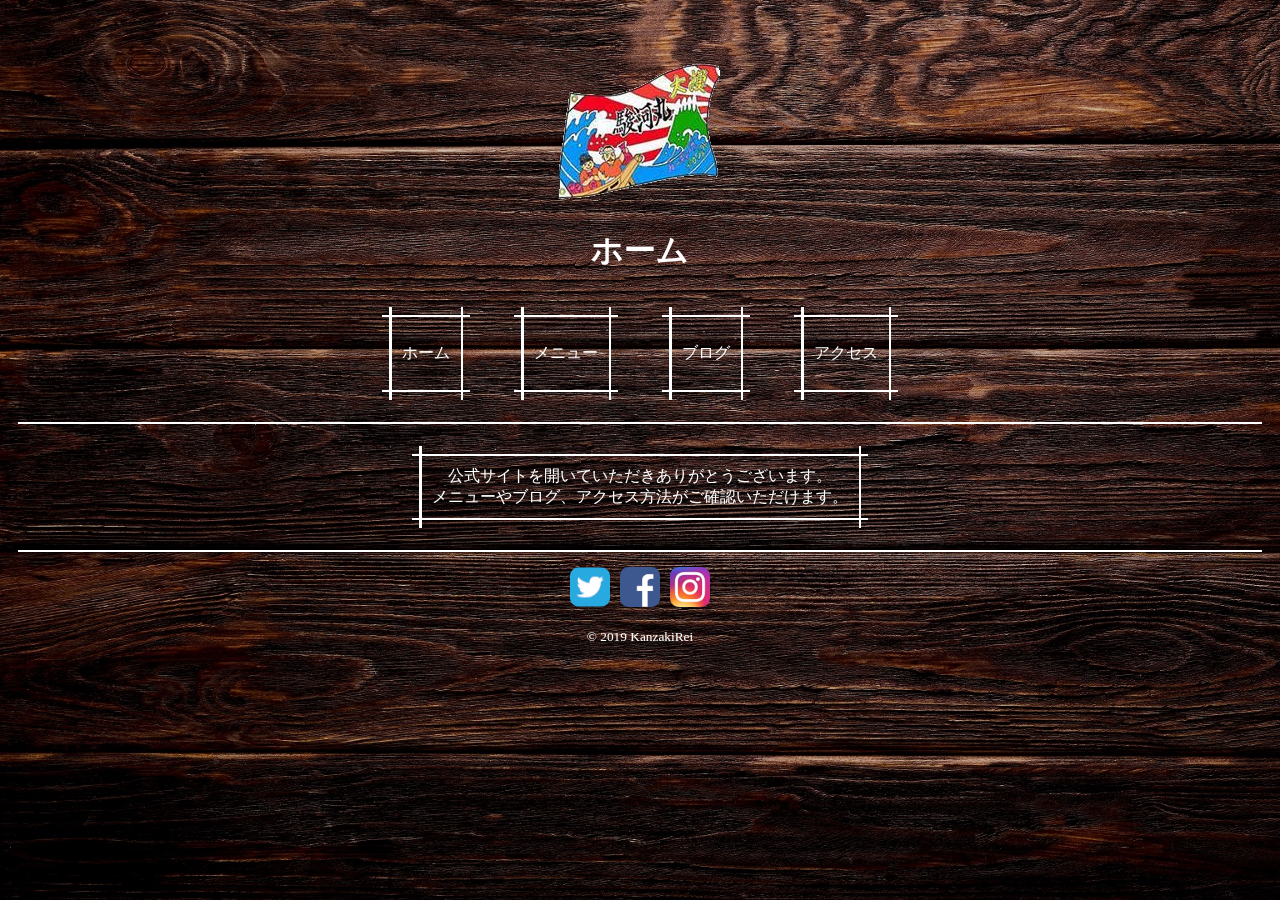
<file: index.html>
<!DOCTYPE html>

<html>

<head>
	<meta http-equiv="Content-Type" content="text/html; charset=UTF-8" />
	<meta name="viewport" content="width=device-width,initial-scale=1,minimum-scale=1,maximum-scale=1,user-scale=no" />
	<!-- title -->
	<title>駿河丸</title>
	<!-- icon -->
	<link rel="shortcut icon" href="./Images/Icon.ico" />
	<!-- styleSheet -->
	<link rel="stylesheet" type="text/css" href="./Css/Loading.css" />
	<link rel="stylesheet" type="text/css" href="./Css/CrossPanel.css" />
	<!-- javaScript -->
	<script type="text/javascript" src="./JavaScript/Responsive.js"></script>
	<script type="module" src="./JavaScript/UpdateManager.js"></script>
	<script type="text/javascript" src="./JavaScript/Loading.js"></script>
	<script type="text/javascript" src="./JavaScript/Animation.js"></script>
	<script type="text/javascript" src="./JavaScript/SNSNavigation.js"></script>
</head>

<body>
	<!-- loading -->
	<div id="loading">
		<p>Now Loading</p>
	</div>

	<div id="contents" style="display: none;">
		<!-- topImage -->
		<div class="header"></div>
		<!-- topName -->
		<h1>ホーム</h1>
		<!-- pageView -->
		<div>
			<a href="./index.html" class="crossPanel">
				<p>ホーム</p>
			</a>
			<a href="./menu.html" class="crossPanel">
				<p>メニュー</p>
			</a>
			<a href="./blog.html" class="crossPanel">
				<p>ブログ</p>
			</a>
			<a href="./access.html" class="crossPanel">
				<p>アクセス</p>
			</a>
		</div>
		<hr />
		<!-- contents -->
		<p class="crossPanel js-animation">
			公式サイトを開いていただきありがとうございます。<br />
			メニューやブログ、アクセス方法がご確認いただけます。
		</p>
		<hr />
		<!-- footer -->
		<div id="footer"></div>
		<!-- copyright -->
		<small>
			<p>&copy; 2019 KanzakiRei</p>
		</small>
	</div>
</body>

</html>
</file>
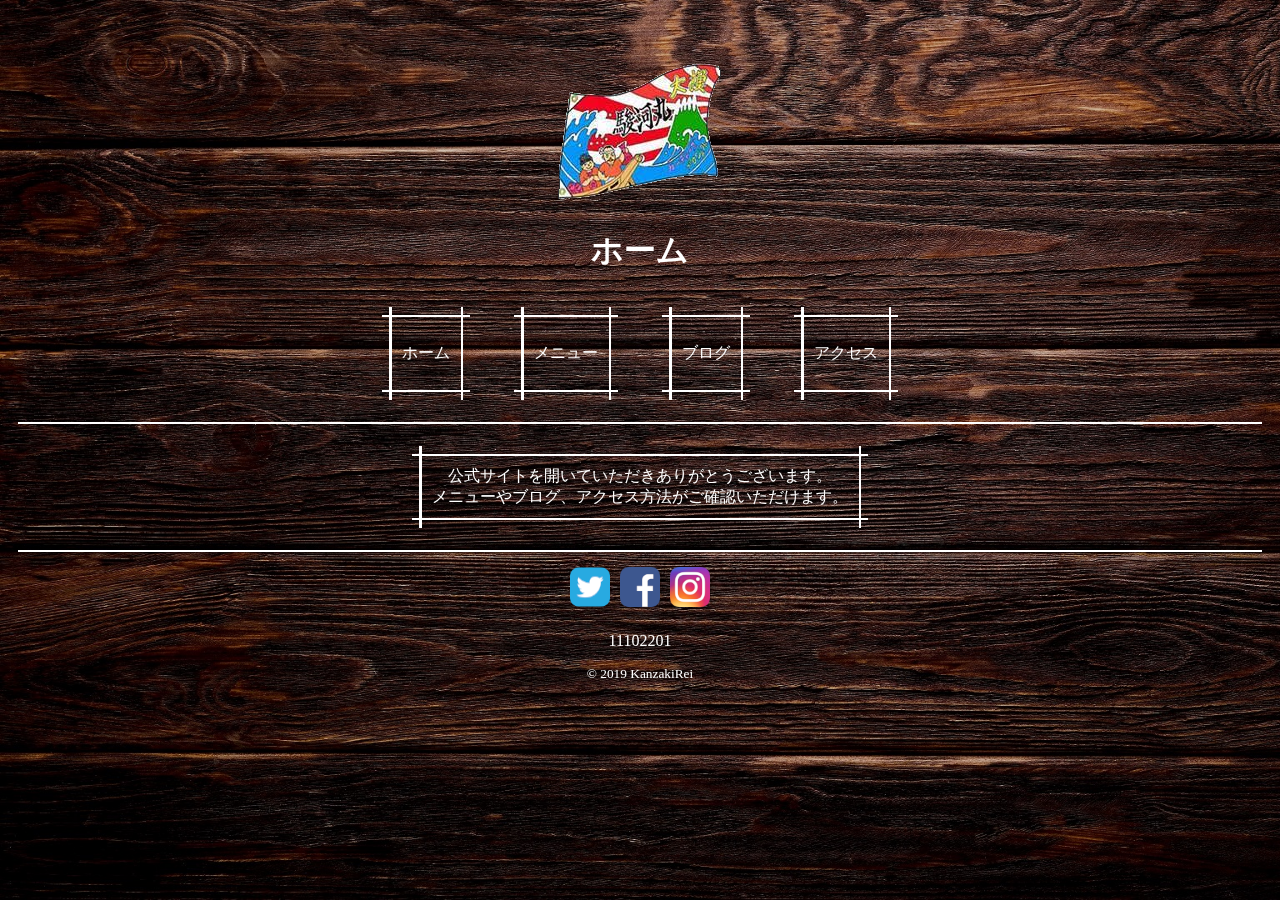
<file: Index.html>
<!DOCTYPE html>

<html>

<head>
	<meta http-equiv="Content-Type" content="text/html; charset=UTF-8" />
	<meta name="viewport" content="width=device-width,initial-scale=1,minimum-scale=1,maximum-scale=1,user-scale=no" />
	<!-- title -->
	<title>駿河丸</title>
	<!-- icon -->
	<link rel="shortcut icon" href="./Images/Icon.ico" />
	<!-- styleSheet -->
	<link rel="stylesheet" type="text/css" href="./Css/Loading.css" />
	<link rel="stylesheet" type="text/css" href="./Css/CrossPanel.css" />
	<!-- javaScript -->
	<script type="text/javascript" src="./JavaScript/Responsive.js"></script>
	<script type="module" src="./JavaScript/UpdateManager.js"></script>
	<script type="text/javascript" src="./JavaScript/Loading.js"></script>
	<script type="text/javascript" src="./JavaScript/Animation.js"></script>
	<script type="text/javascript" src="./JavaScript/SNSNavigation.js"></script>
</head>

<body>
	<!-- loading -->
	<div id="loading">
		<p>Now Loading</p>
	</div>

	<div id="contents" style="display: none;">
		<!-- topImage -->
		<div class="header"></div>
		<!-- topName -->
		<h1>ホーム</h1>
		<!-- pageView -->
		<div>
			<a href="./Index.html" class="crossPanel">
				<p>ホーム</p>
			</a>
			<a href="./Menu.html" class="crossPanel">
				<p>メニュー</p>
			</a>
			<a href="./Blog.html" class="crossPanel">
				<p>ブログ</p>
			</a>
			<a href="./Access.html" class="crossPanel">
				<p>アクセス</p>
			</a>
		</div>
		<hr />
		<!-- contents -->
		<p class="crossPanel js-animation">
			公式サイトを開いていただきありがとうございます。<br />
			メニューやブログ、アクセス方法がご確認いただけます。
		</p>
		<hr />
		<!-- footer -->
		<div id="footer"></div>
		<p>11102201</p>
		<!-- copyright -->
		<small>
			<p>&copy; 2019 KanzakiRei</p>
		</small>
	</div>
</body>

</html>
</file>
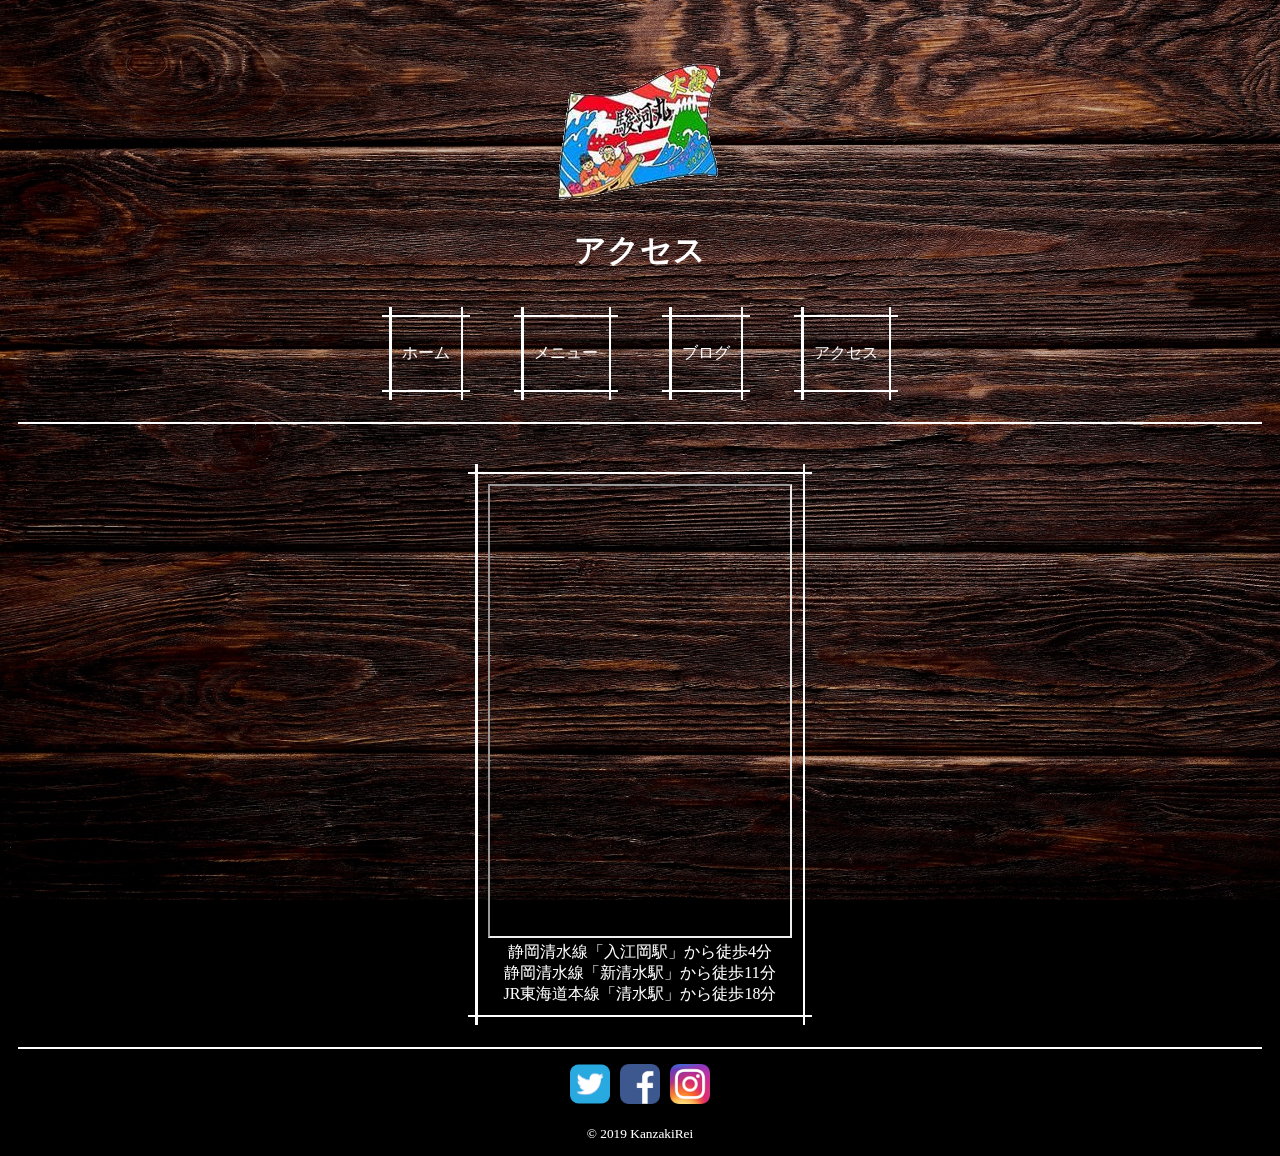
<file: Access.html>
<!DOCTYPE html>
<html>

<head>
	<meta http-equiv="Content-Type" content="text/html; charset=UTF-8" />
	<meta name="viewport" content="width=device-width,initial-scale=1,minimum-scale=1,maximum-scale=1,user-scale=no" />
	<meta http-equiv="Cache-Control" content="no-cache">
	<!-- title -->
	<title>駿河丸</title>
	<!-- icon -->
	<link rel="shortcut icon" href="./Images/Icon.ico" />
	<!-- styleSheet -->
	<link rel="stylesheet" type="text/css" href="./Css/Loading.css" />
	<link rel="stylesheet" type="text/css" href="./Css/CrossPanel.css" />
	<!-- javaScript -->
	<script type="text/javascript" src="./JavaScript/Responsive.js"></script>
	<script type="module" src="./JavaScript/UpdateManager.js"></script>
	<script type="text/javascript" src="./JavaScript/Loading.js"></script>
	<script type="text/javascript" src="./JavaScript/Animation.js"></script>
	<script type="text/javascript" src="./JavaScript/SNSNavigation.js"></script>
</head>

<body>
	<!-- loading -->
	<div id="loading">
		<p>Now Loading</p>
	</div>

	<div id="contents" style="display: none;">
		<!-- topImage -->
		<div class="header"></div>
		<!-- topName -->
		<h1>アクセス</h1>
		<!-- pageView -->
		<div>
			<a href="./Index.html" class="crossPanel">
				<p>ホーム</p>
			</a>
			<a href="./Menu.html" class="crossPanel">
				<p>メニュー</p>
			</a>
			<a href="./Blog.html" class="crossPanel">
				<p>ブログ</p>
			</a>
			<a href="./Access.html" class="crossPanel">
				<p>アクセス</p>
			</a>
		</div>
		<hr /><br />
		<!-- contents -->
		<p class="crossPanel js-animation">
			<iframe
				src="https://www.google.com/maps/embed?pb=!1m18!1m12!1m3!1d52296.68256301187!2d138.35048274615508!3d34.99311863741523!2m3!1f0!2f0!3f0!3m2!1i1024!2i768!4f13.1!3m3!1m2!1s0x601a33ff143f694b%3A0xd08bc8d75e731565!2z6ae_5rKz5Li4!5e0!3m2!1sja!2sjp!4v1572027648183!5m2!1sja!2sjp"
				max-width="100%" height="450"></iframe><br />
			静岡清水線「入江岡駅」から徒歩4分<br />
			静岡清水線「新清水駅」から徒歩11分<br />
			JR東海道本線「清水駅」から徒歩18分<br />
		</p>
		<hr />
		<!-- footer -->
		<div id="footer"></div>
		<!-- copyright -->
		<small>
			<p>&copy; 2019 KanzakiRei</p>
		</small>
	</div>
</body>

</html>
</file>
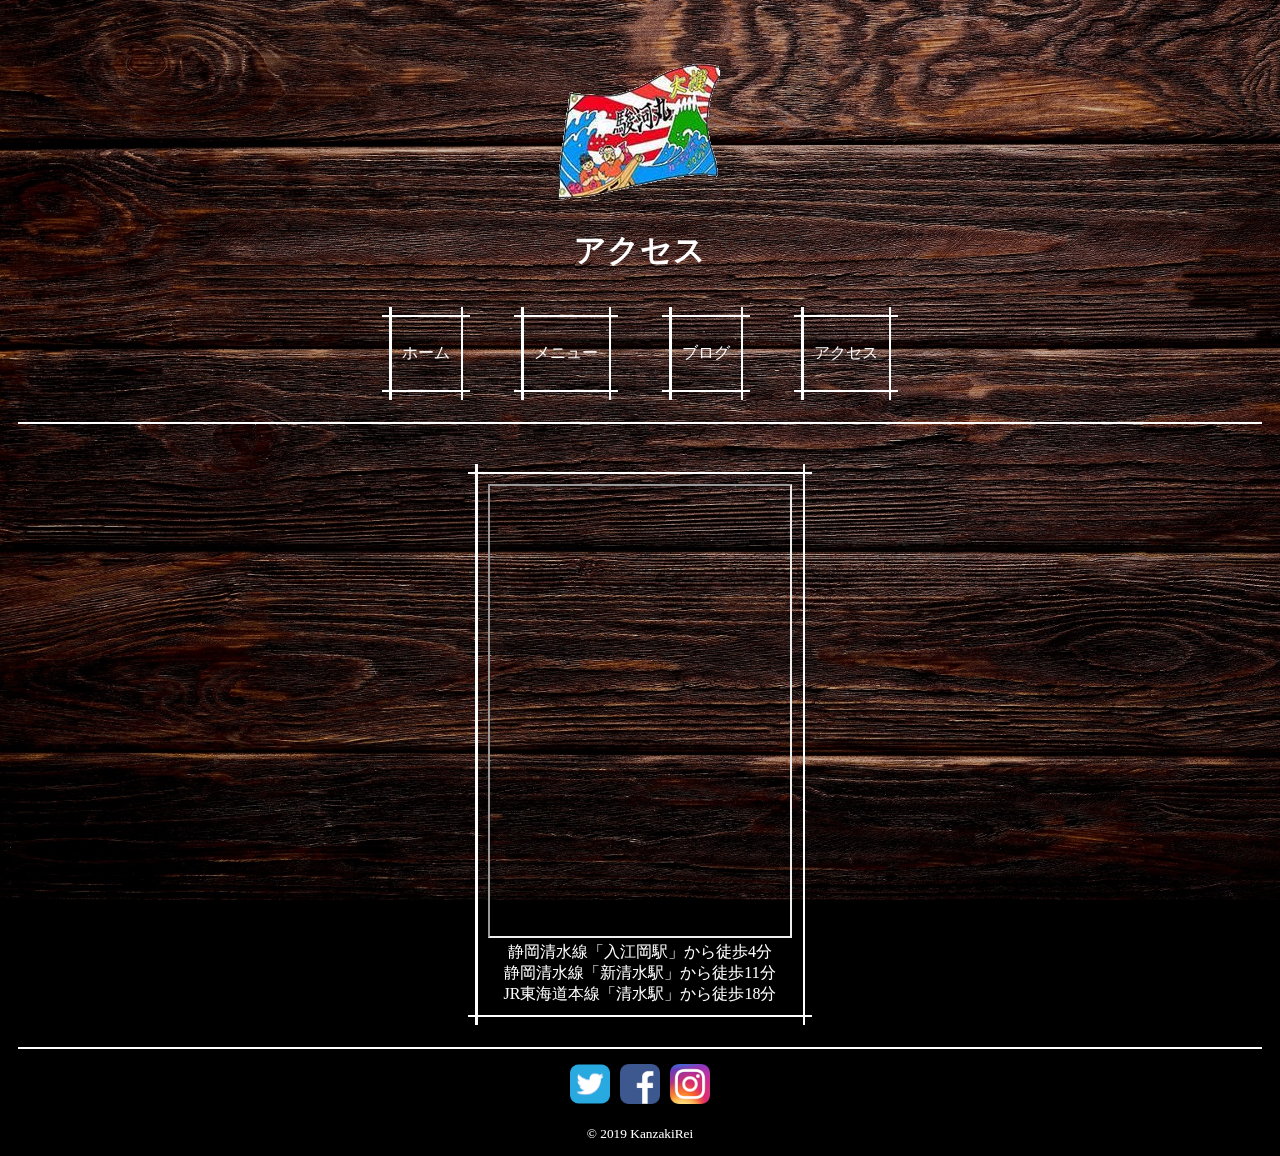
<file: access.html>
<!DOCTYPE html>
<html>

<head>
	<meta http-equiv="Content-Type" content="text/html; charset=UTF-8" />
	<meta name="viewport" content="width=device-width,initial-scale=1,minimum-scale=1,maximum-scale=1,user-scale=no" />
	<meta http-equiv="Cache-Control" content="no-cache">
	<!-- title -->
	<title>駿河丸</title>
	<!-- icon -->
	<link rel="shortcut icon" href="./Images/Icon.ico" />
	<!-- styleSheet -->
	<link rel="stylesheet" type="text/css" href="./Css/Loading.css" />
	<link rel="stylesheet" type="text/css" href="./Css/CrossPanel.css" />
	<!-- javaScript -->
	<script type="text/javascript" src="./JavaScript/Responsive.js"></script>
	<script type="module" src="./JavaScript/UpdateManager.js"></script>
	<script type="text/javascript" src="./JavaScript/Loading.js"></script>
	<script type="text/javascript" src="./JavaScript/Animation.js"></script>
	<script type="text/javascript" src="./JavaScript/SNSNavigation.js"></script>
</head>

<body>
	<!-- loading -->
	<div id="loading">
		<p>Now Loading</p>
	</div>

	<div id="contents" style="display: none;">
		<!-- topImage -->
		<div class="header"></div>
		<!-- topName -->
		<h1>アクセス</h1>
		<!-- pageView -->
		<div>
			<a href="./index.html" class="crossPanel">
				<p>ホーム</p>
			</a>
			<a href="./menu.html" class="crossPanel">
				<p>メニュー</p>
			</a>
			<a href="./blog.html" class="crossPanel">
				<p>ブログ</p>
			</a>
			<a href="./access.html" class="crossPanel">
				<p>アクセス</p>
			</a>
		</div>
		<hr /><br />
		<!-- contents -->
		<p class="crossPanel js-animation">
			<iframe
				src="https://www.google.com/maps/embed?pb=!1m18!1m12!1m3!1d52296.68256301187!2d138.35048274615508!3d34.99311863741523!2m3!1f0!2f0!3f0!3m2!1i1024!2i768!4f13.1!3m3!1m2!1s0x601a33ff143f694b%3A0xd08bc8d75e731565!2z6ae_5rKz5Li4!5e0!3m2!1sja!2sjp!4v1572027648183!5m2!1sja!2sjp"
				max-width="100%" height="450"></iframe><br />
			静岡清水線「入江岡駅」から徒歩4分<br />
			静岡清水線「新清水駅」から徒歩11分<br />
			JR東海道本線「清水駅」から徒歩18分<br />
		</p>
		<hr />
		<!-- footer -->
		<div id="footer"></div>
		<!-- copyright -->
		<small>
			<p>&copy; 2019 KanzakiRei</p>
		</small>
	</div>
</body>

</html>
</file>
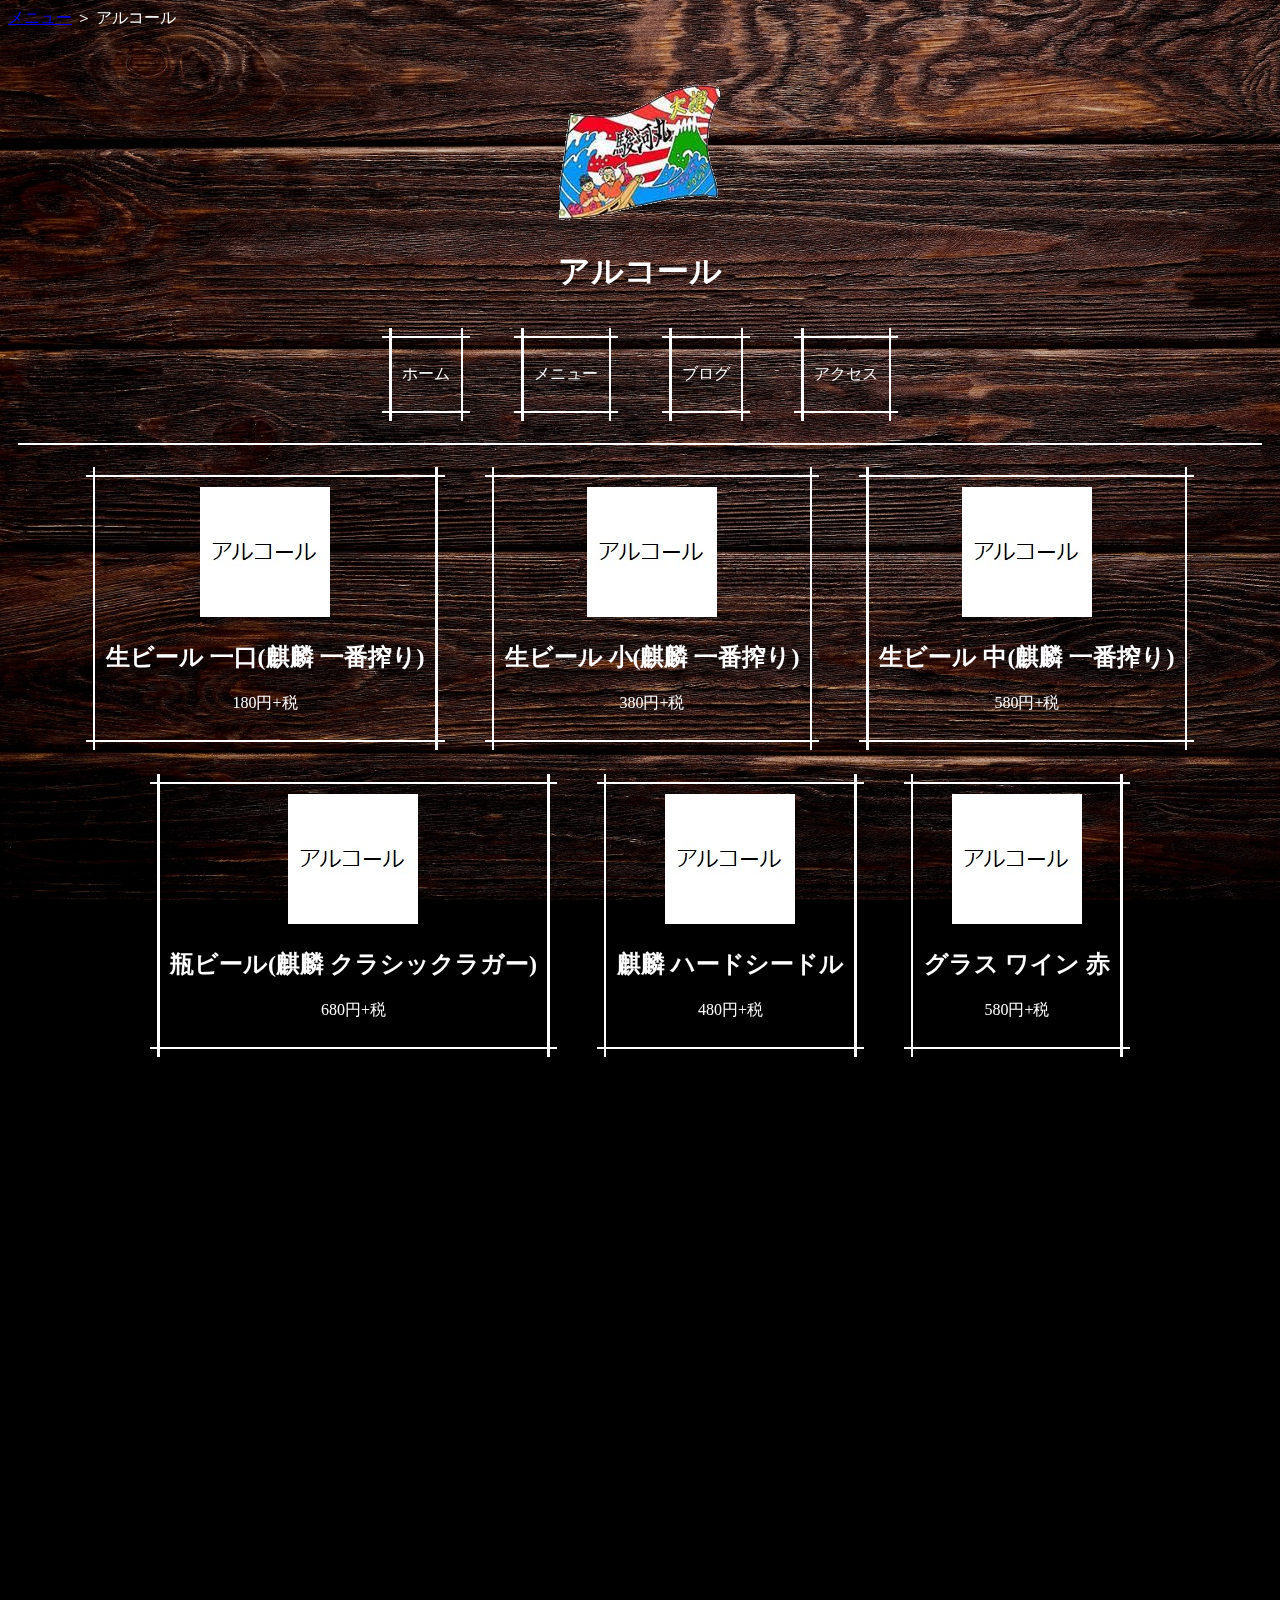
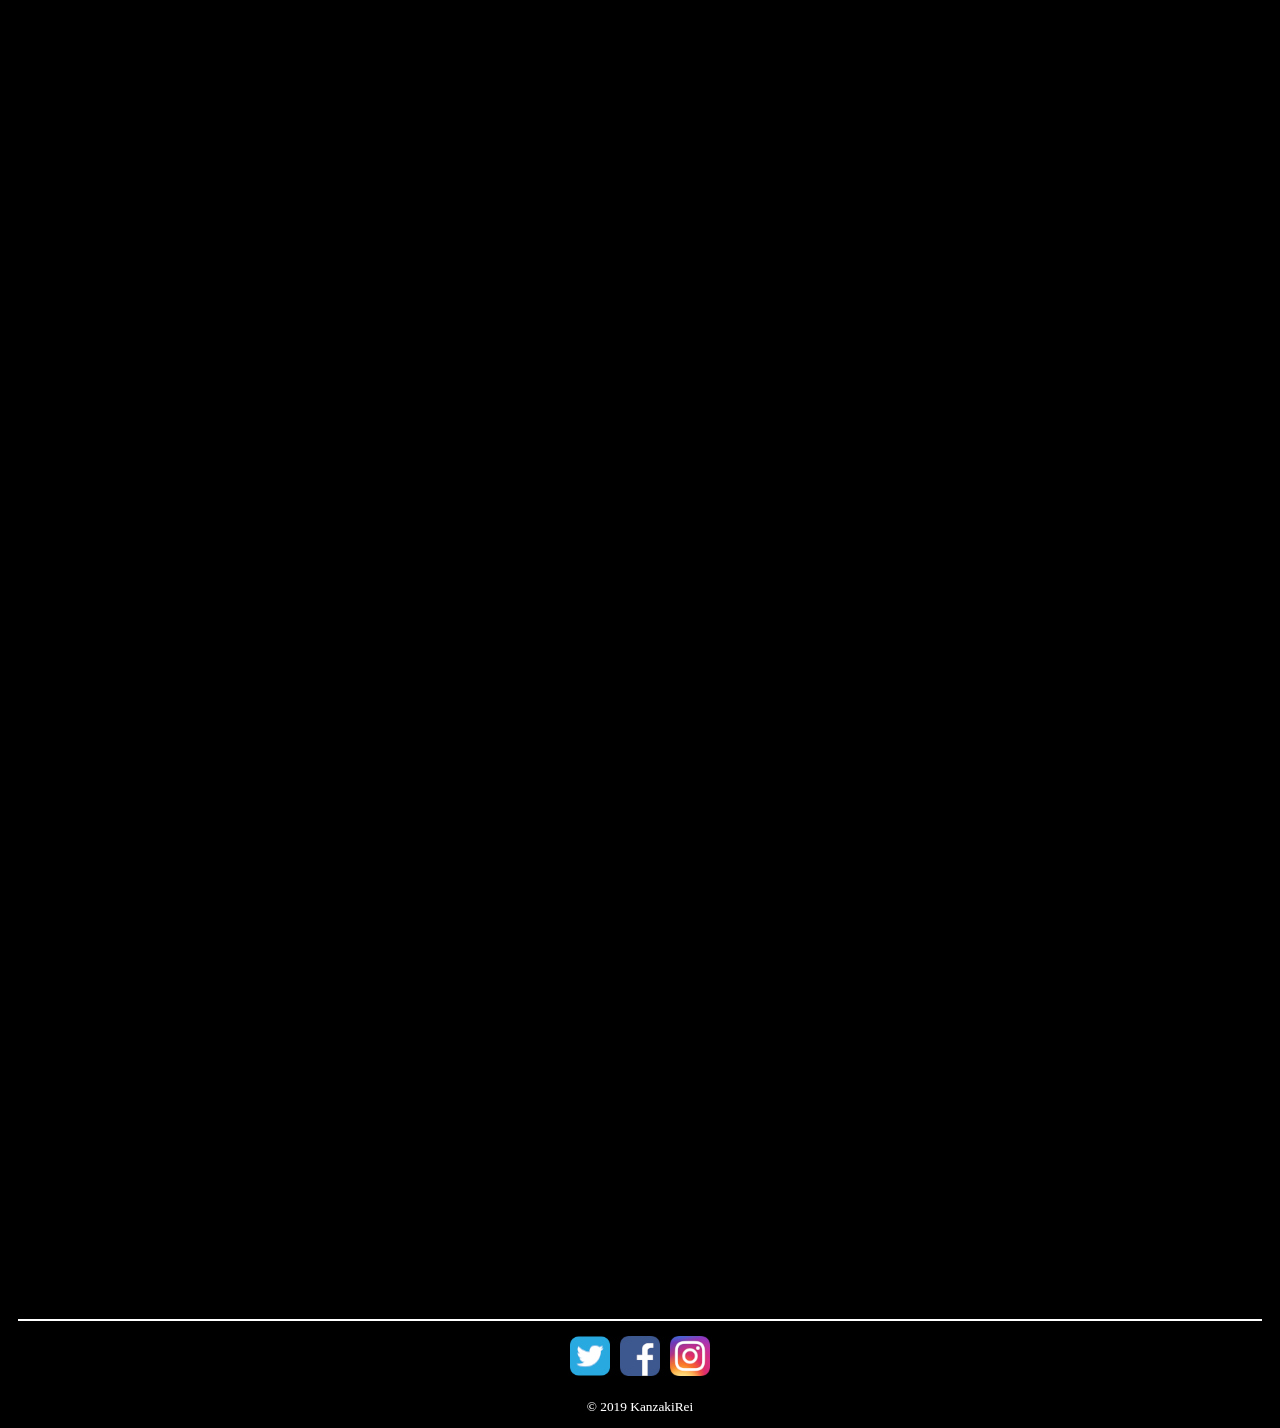
<file: Alcohol.html>
<!DOCTYPE html>
<html>

<head>
	<meta http-equiv="Content-Type" content="text/html; charset=UTF-8" />
	<meta name="viewport" content="width=device-width,initial-scale=1,minimum-scale=1,maximum-scale=1,user-scale=no" />
	<meta http-equiv="Cache-Control" content="no-cache">
	<!-- title -->
	<title>駿河丸</title>
	<!-- icon -->
	<link rel="shortcut icon" href="./Images/Icon.ico" />
	<!-- styleSheet -->
	<link rel="stylesheet" type="text/css" href="./Css/Loading.css" />
	<link rel="stylesheet" type="text/css" href="./Css/CrossPanel.css" />
	<!-- javaScript -->
	<script type="text/javascript" src="./JavaScript/Responsive.js"></script>
	<script type="module" src="./JavaScript/UpdateManager.js"></script>
	<script type="text/javascript" src="./JavaScript/Loading.js"></script>
	<script type="text/javascript" src="./JavaScript/Animation.js"></script>
	<script type="text/javascript" src="./JavaScript/DataBase.js"></script>
	<script type="text/javascript" src="./JavaScript/SNSNavigation.js"></script>
</head>

<body>
	<!-- loading -->
	<div id="loading">
		<p>Now Loading</p>
	</div>

	<div id="contents" style="display: none;">
		<!-- pagePath -->
		<div class="pagePath">
			<a href="./Menu.html">メニュー</a>
			<a>＞</a>
			<a>アルコール</a>
		</div>
		<!-- topImage -->
		<div class="header"></div>
		<!-- topName -->
		<h1>アルコール</h1>
		<!-- pageView -->
		<div>
			<a href="./Index.html" class="crossPanel">
				<p>ホーム</p>
			</a>
			<a href="./Menu.html" class="crossPanel">
				<p>メニュー</p>
			</a>
			<a href="./Blog.html" class="crossPanel">
				<p>ブログ</p>
			</a>
			<a href="./Access.html" class="crossPanel">
				<p>アクセス</p>
			</a>
		</div>
		<hr />
		<!-- contents -->
		<script>setupDataBase("Alcohol.json")</script>
		<div id="dataBase"></div>
		<hr />
		<!-- footer -->
		<div id="footer"></div>
		<!-- copyright -->
		<small>
			<p>&copy; 2019 KanzakiRei</p>
		</small>
	</div>
</body>

</html>
</file>
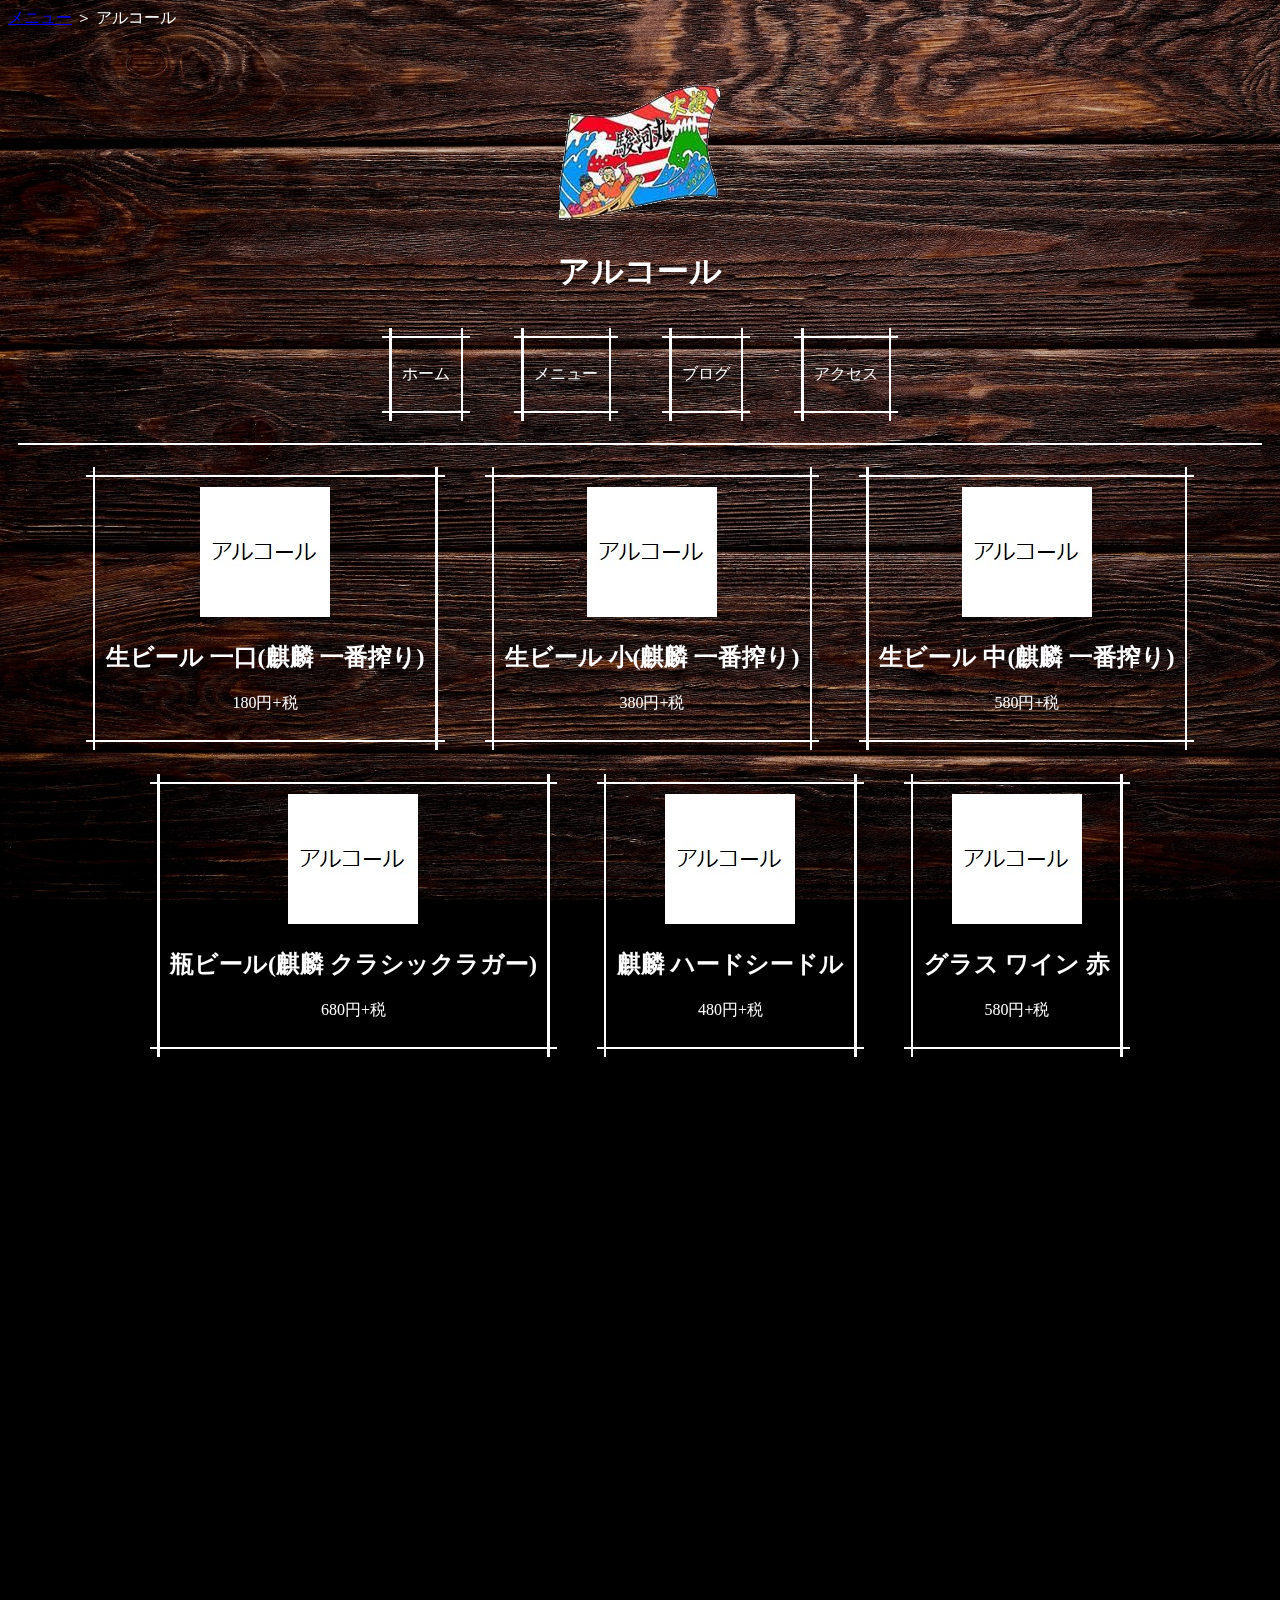
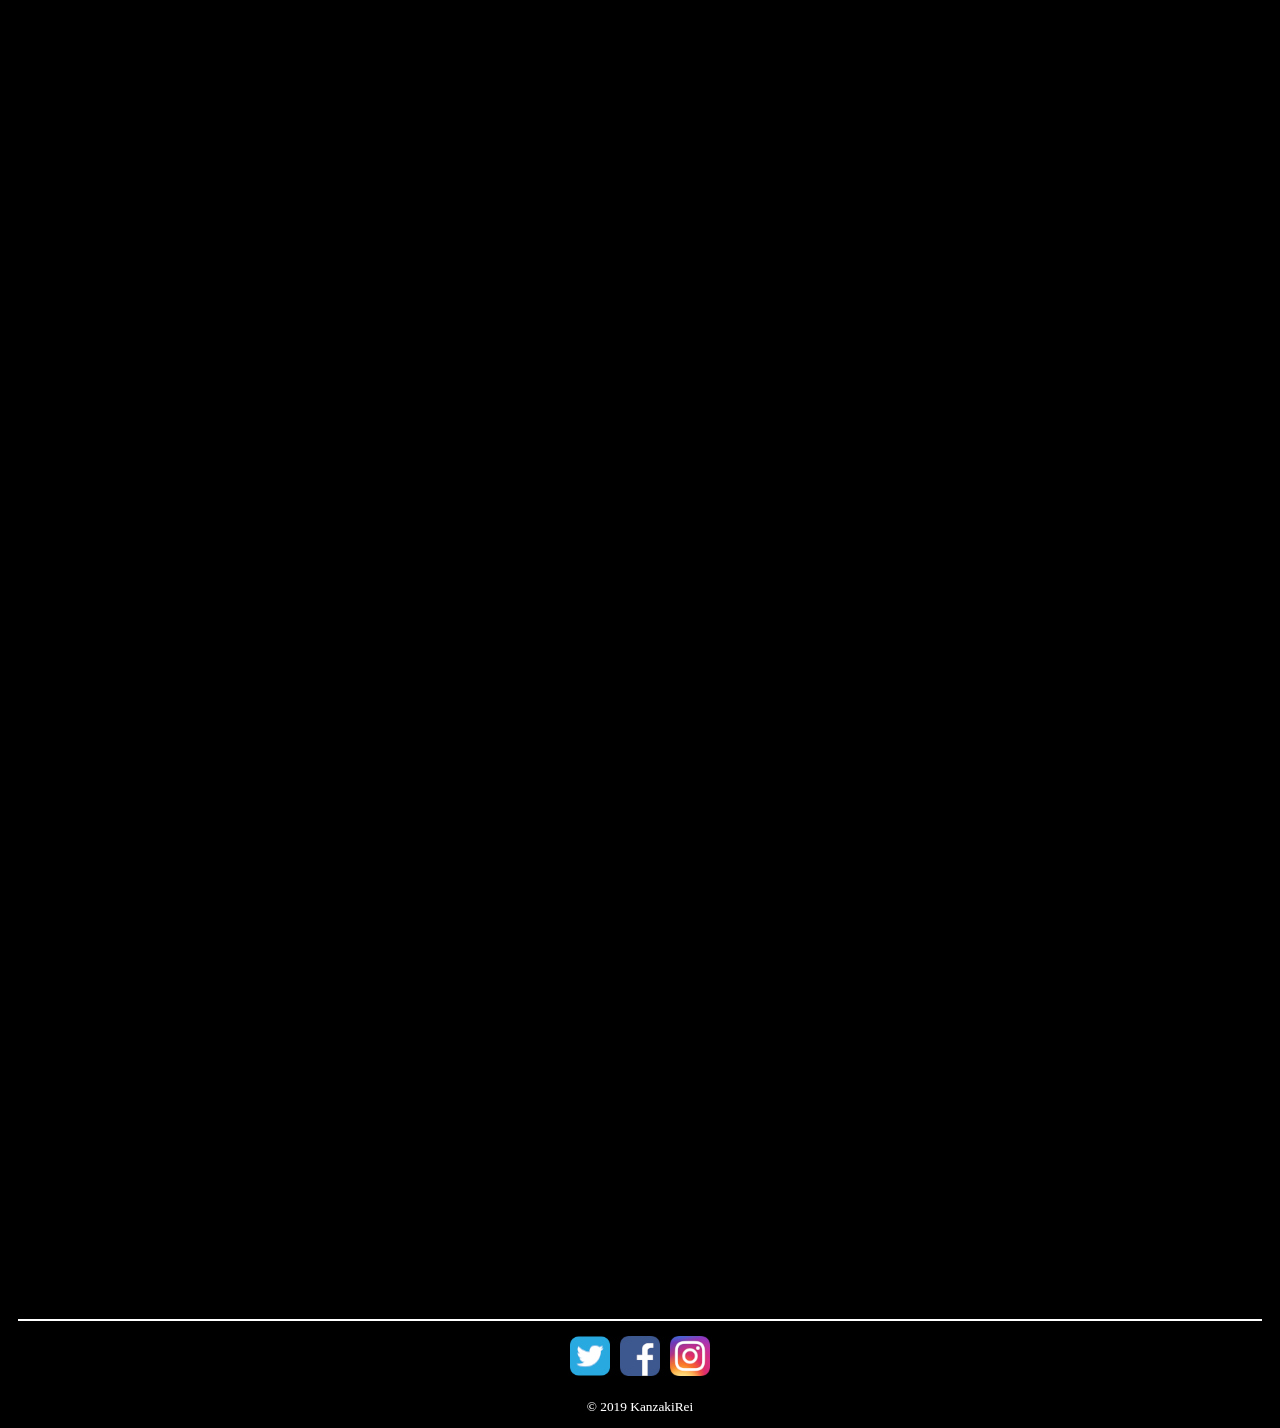
<file: alcohol.html>
<!DOCTYPE html>
<html>

<head>
	<meta http-equiv="Content-Type" content="text/html; charset=UTF-8" />
	<meta name="viewport" content="width=device-width,initial-scale=1,minimum-scale=1,maximum-scale=1,user-scale=no" />
	<meta http-equiv="Cache-Control" content="no-cache">
	<!-- title -->
	<title>駿河丸</title>
	<!-- icon -->
	<link rel="shortcut icon" href="./Images/Icon.ico" />
	<!-- styleSheet -->
	<link rel="stylesheet" type="text/css" href="./Css/Loading.css" />
	<link rel="stylesheet" type="text/css" href="./Css/CrossPanel.css" />
	<!-- javaScript -->
	<script type="text/javascript" src="./JavaScript/Responsive.js"></script>
	<script type="module" src="./JavaScript/UpdateManager.js"></script>
	<script type="text/javascript" src="./JavaScript/Loading.js"></script>
	<script type="text/javascript" src="./JavaScript/Animation.js"></script>
	<script type="text/javascript" src="./JavaScript/DataBase.js"></script>
	<script type="text/javascript" src="./JavaScript/SNSNavigation.js"></script>
</head>

<body>
	<!-- loading -->
	<div id="loading">
		<p>Now Loading</p>
	</div>

	<div id="contents" style="display: none;">
		<!-- pagePath -->
		<div class="pagePath">
			<a href="./menu.html">メニュー</a>
			<a>＞</a>
			<a>アルコール</a>
		</div>
		<!-- topImage -->
		<div class="header"></div>
		<!-- topName -->
		<h1>アルコール</h1>
		<!-- pageView -->
		<div>
			<a href="./index.html" class="crossPanel">
				<p>ホーム</p>
			</a>
			<a href="./menu.html" class="crossPanel">
				<p>メニュー</p>
			</a>
			<a href="./blog.html" class="crossPanel">
				<p>ブログ</p>
			</a>
			<a href="./access.html" class="crossPanel">
				<p>アクセス</p>
			</a>
		</div>
		<hr />
		<!-- contents -->
		<script>setupDataBase("Alcohol.json")</script>
		<div id="dataBase"></div>
		<hr />
		<!-- footer -->
		<div id="footer"></div>
		<!-- copyright -->
		<small>
			<p>&copy; 2019 KanzakiRei</p>
		</small>
	</div>
</body>

</html>
</file>
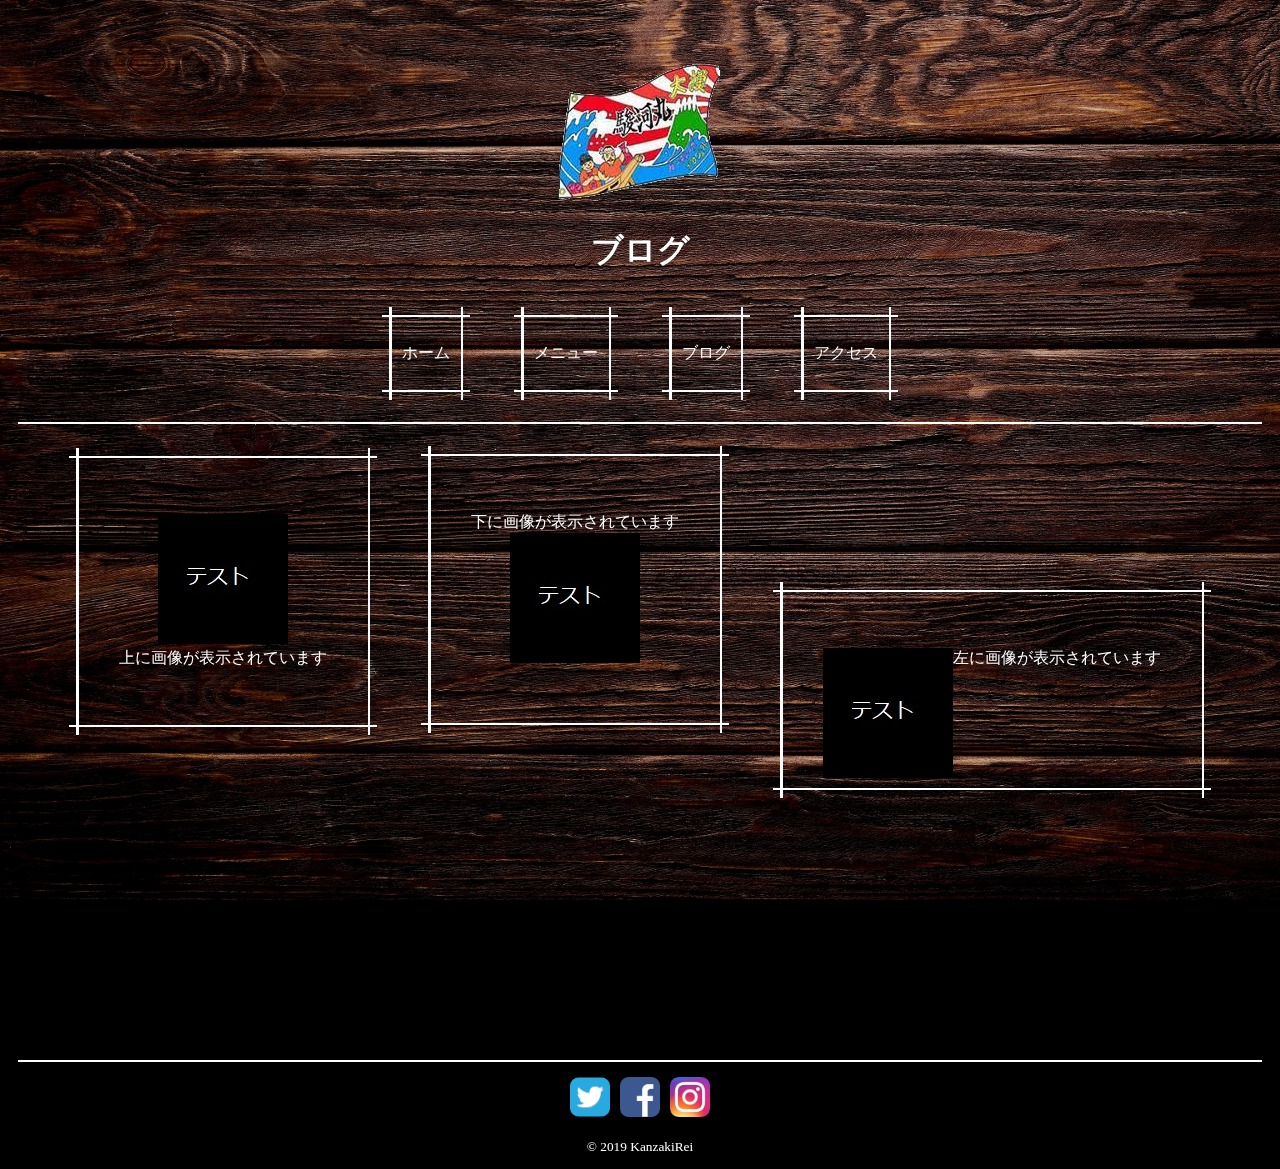
<file: Blog.html>
<!DOCTYPE html>
<html>

<head>
	<meta http-equiv="Content-Type" content="text/html; charset=UTF-8" />
	<meta name="viewport" content="width=device-width,initial-scale=1,minimum-scale=1,maximum-scale=1,user-scale=no" />
	<meta http-equiv="Cache-Control" content="no-cache">
	<!-- title -->
	<title>駿河丸</title>
	<!-- icon -->
	<link rel="shortcut icon" href="./Images/Icon.ico" />
	<!-- styleSheet -->
	<link rel="stylesheet" type="text/css" href="./Css/Loading.css" />
	<link rel="stylesheet" type="text/css" href="./Css/CrossPanel.css" />
	<!-- javaScript -->
	<script type="text/javascript" src="./JavaScript/Responsive.js"></script>
	<script type="module" src="./JavaScript/UpdateManager.js"></script>
	<script type="text/javascript" src="./JavaScript/Loading.js"></script>
	<script type="text/javascript" src="./JavaScript/Animation.js"></script>
	<script type="text/javascript" src="./JavaScript/SNSNavigation.js"></script>
</head>

<body>
	<!-- loading -->
	<div id="loading">
		<p>Now Loading</p>
	</div>

	<div id="contents" style="display: none;">
		<!-- topImage -->
		<div class="header"></div>
		<!-- topName -->
		<h1>ブログ</h1>
		<!-- pageView -->
		<div>
			<a href="./Index.html" class="crossPanel">
				<p>ホーム</p>
			</a>
			<a href="./Menu.html" class="crossPanel">
				<p>メニュー</p>
			</a>
			<a href="./Blog.html" class="crossPanel">
				<p>ブログ</p>
			</a>
			<a href="./Access.html" class="crossPanel">
				<p>アクセス</p>
			</a>
		</div>
		<hr />
		<!-- contents -->
		<div class="crossPanel js-animation">
			<p class="label">
				<Image src="./Images/Test.jpg" /><br />
				上に画像が表示されています<br />
			</p>
		</div>
		<div class="crossPanel js-animation">
			<p class="label">
				下に画像が表示されています<br />
				<Image src="./Images/Test.jpg" /><br />
			</p>
		</div>
		<div class="crossPanel js-animation">
			<p class="label">
				<Image src="./Images/Test.jpg" align="left" />
				左に画像が表示されています<br />
			</p>
		</div>
		<div class="crossPanel js-animation">
			<p class="label">
				<Image src="./Images/Test.jpg" align="right" />
				右に画像が表示されています<br />
			</p>
		</div>
		<hr />
		<!-- footer -->
		<div id="footer"></div>
		<!-- copyright -->
		<small>
			<p>&copy; 2019 KanzakiRei</p>
		</small>
	</div>
</body>

</html>
</file>
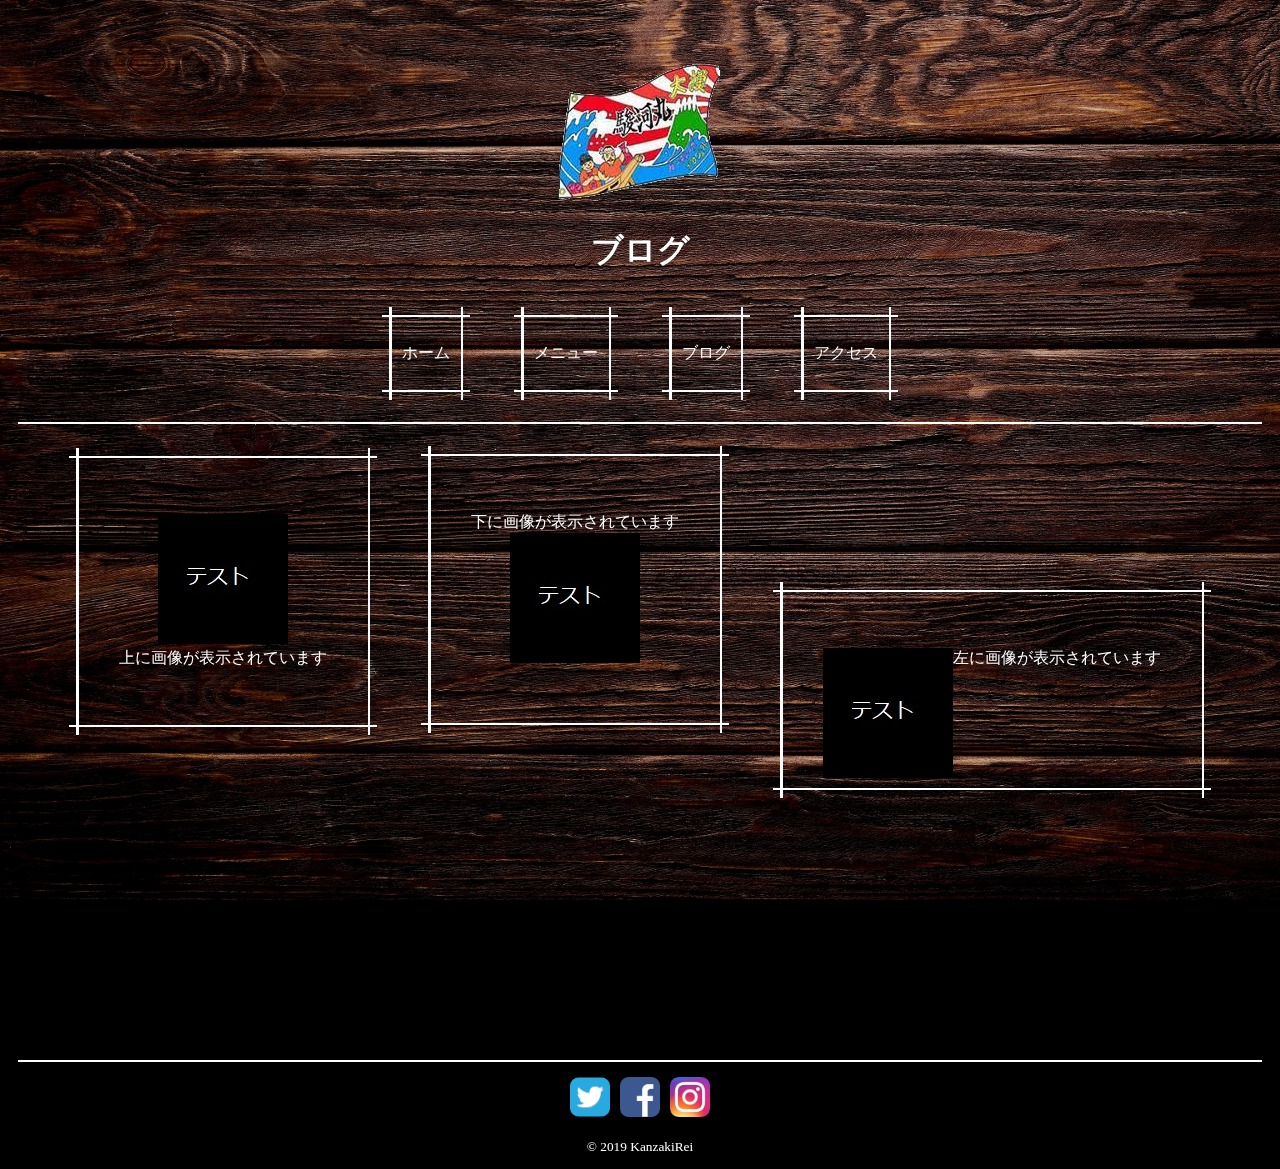
<file: blog.html>
<!DOCTYPE html>
<html>

<head>
	<meta http-equiv="Content-Type" content="text/html; charset=UTF-8" />
	<meta name="viewport" content="width=device-width,initial-scale=1,minimum-scale=1,maximum-scale=1,user-scale=no" />
	<meta http-equiv="Cache-Control" content="no-cache">
	<!-- title -->
	<title>駿河丸</title>
	<!-- icon -->
	<link rel="shortcut icon" href="./Images/Icon.ico" />
	<!-- styleSheet -->
	<link rel="stylesheet" type="text/css" href="./Css/Loading.css" />
	<link rel="stylesheet" type="text/css" href="./Css/CrossPanel.css" />
	<!-- javaScript -->
	<script type="text/javascript" src="./JavaScript/Responsive.js"></script>
	<script type="module" src="./JavaScript/UpdateManager.js"></script>
	<script type="text/javascript" src="./JavaScript/Loading.js"></script>
	<script type="text/javascript" src="./JavaScript/Animation.js"></script>
	<script type="text/javascript" src="./JavaScript/SNSNavigation.js"></script>
</head>

<body>
	<!-- loading -->
	<div id="loading">
		<p>Now Loading</p>
	</div>

	<div id="contents" style="display: none;">
		<!-- topImage -->
		<div class="header"></div>
		<!-- topName -->
		<h1>ブログ</h1>
		<!-- pageView -->
		<div>
			<a href="./index.html" class="crossPanel">
				<p>ホーム</p>
			</a>
			<a href="./menu.html" class="crossPanel">
				<p>メニュー</p>
			</a>
			<a href="./blog.html" class="crossPanel">
				<p>ブログ</p>
			</a>
			<a href="./access.html" class="crossPanel">
				<p>アクセス</p>
			</a>
		</div>
		<hr />
		<!-- contents -->
		<div class="crossPanel js-animation">
			<p class="label">
				<Image src="./Images/Test.jpg" /><br />
				上に画像が表示されています<br />
			</p>
		</div>
		<div class="crossPanel js-animation">
			<p class="label">
				下に画像が表示されています<br />
				<Image src="./Images/Test.jpg" /><br />
			</p>
		</div>
		<div class="crossPanel js-animation">
			<p class="label">
				<Image src="./Images/Test.jpg" align="left" />
				左に画像が表示されています<br />
			</p>
		</div>
		<div class="crossPanel js-animation">
			<p class="label">
				<Image src="./Images/Test.jpg" align="right" />
				右に画像が表示されています<br />
			</p>
		</div>
		<hr />
		<!-- footer -->
		<div id="footer"></div>
		<!-- copyright -->
		<small>
			<p>&copy; 2019 KanzakiRei</p>
		</small>
	</div>
</body>

</html>
</file>
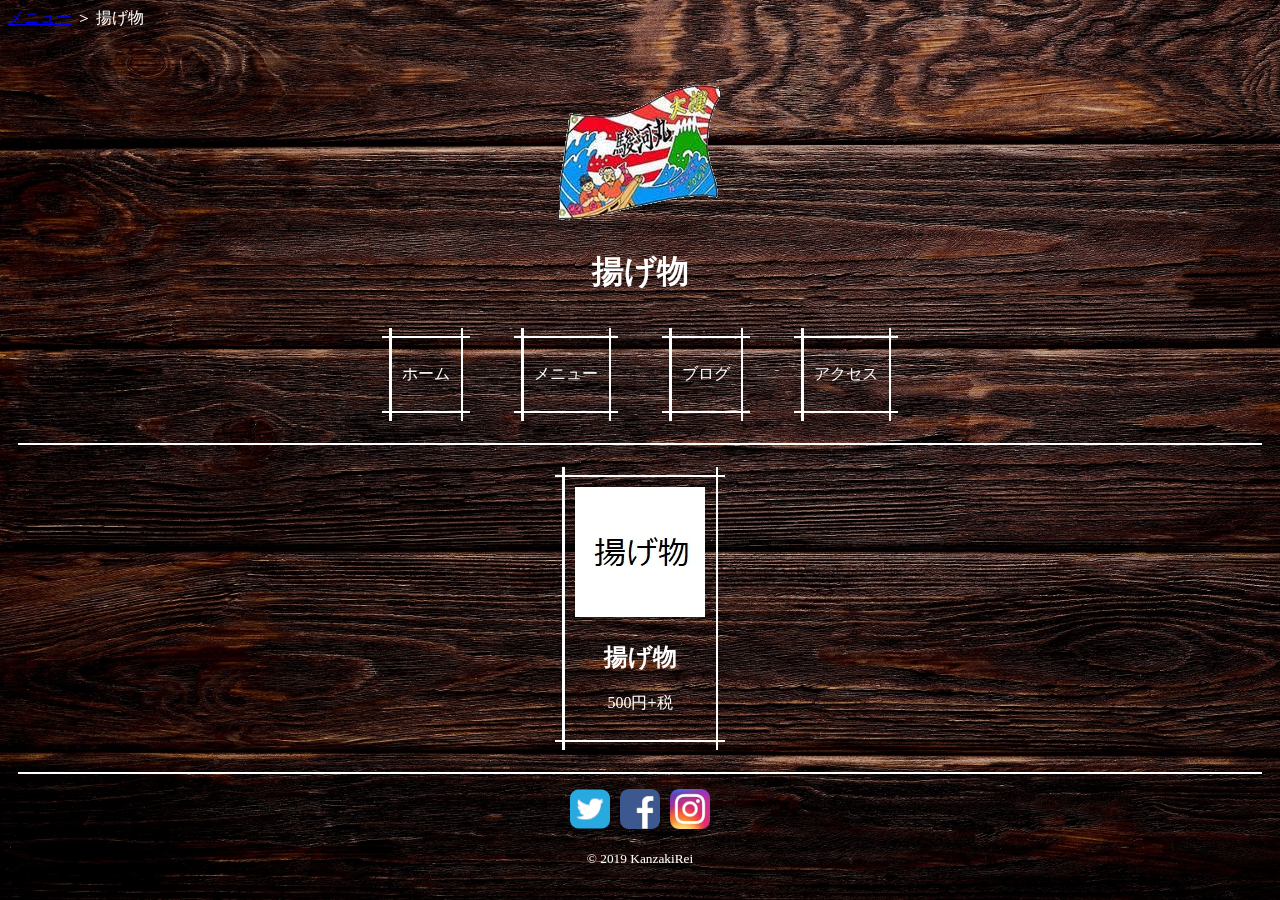
<file: Fried.html>
<!DOCTYPE html>
<html>

<head>
	<meta http-equiv="Content-Type" content="text/html; charset=UTF-8" />
	<meta name="viewport" content="width=device-width,initial-scale=1,minimum-scale=1,maximum-scale=1,user-scale=no" />
	<meta http-equiv="Cache-Control" content="no-cache">
	<!-- title -->
	<title>駿河丸</title>
	<!-- icon -->
	<link rel="shortcut icon" href="./Images/Icon.ico" />
	<!-- styleSheet -->
	<link rel="stylesheet" type="text/css" href="./Css/Loading.css" />
	<link rel="stylesheet" type="text/css" href="./Css/CrossPanel.css" />
	<!-- javaScript -->
	<script type="text/javascript" src="./JavaScript/Responsive.js"></script>
	<script type="module" src="./JavaScript/UpdateManager.js"></script>
	<script type="text/javascript" src="./JavaScript/Loading.js"></script>
	<script type="text/javascript" src="./JavaScript/Animation.js"></script>
	<script type="text/javascript" src="./JavaScript/DataBase.js"></script>
	<script type="text/javascript" src="./JavaScript/SNSNavigation.js"></script>
	<script type="text/javascript" src="./JavaScript/DataBase.js"></script>
</head>

<body>
	<!-- loading -->
	<div id="loading">
		<p>Now Loading</p>
	</div>

	<div id="contents" style="display: none;">
		<!-- pagePath -->
		<div class="pagePath">
			<a href="./Menu.html">メニュー</a>
			<a>＞</a>
			<a>揚げ物</a>
		</div>
		<!-- topImage -->
		<div class="header"></div>
		<!-- topName -->
		<h1>揚げ物</h1>
		<!-- pageView -->
		<div>
			<a href="./Index.html" class="crossPanel">
				<p>ホーム</p>
			</a>
			<a href="./Menu.html" class="crossPanel">
				<p>メニュー</p>
			</a>
			<a href="./Blog.html" class="crossPanel">
				<p>ブログ</p>
			</a>
			<a href="./Access.html" class="crossPanel">
				<p>アクセス</p>
			</a>
		</div>
		<hr />
		<!-- contents -->
		<script>setupDataBase("Fried.json")</script>
		<div id="dataBase"></div>
		<hr />
		<!-- footer -->
		<div id="footer"></div>
		<!-- copyright -->
		<small>
			<p>&copy; 2019 KanzakiRei</p>
		</small>
	</div>
</body>

</html>
</file>
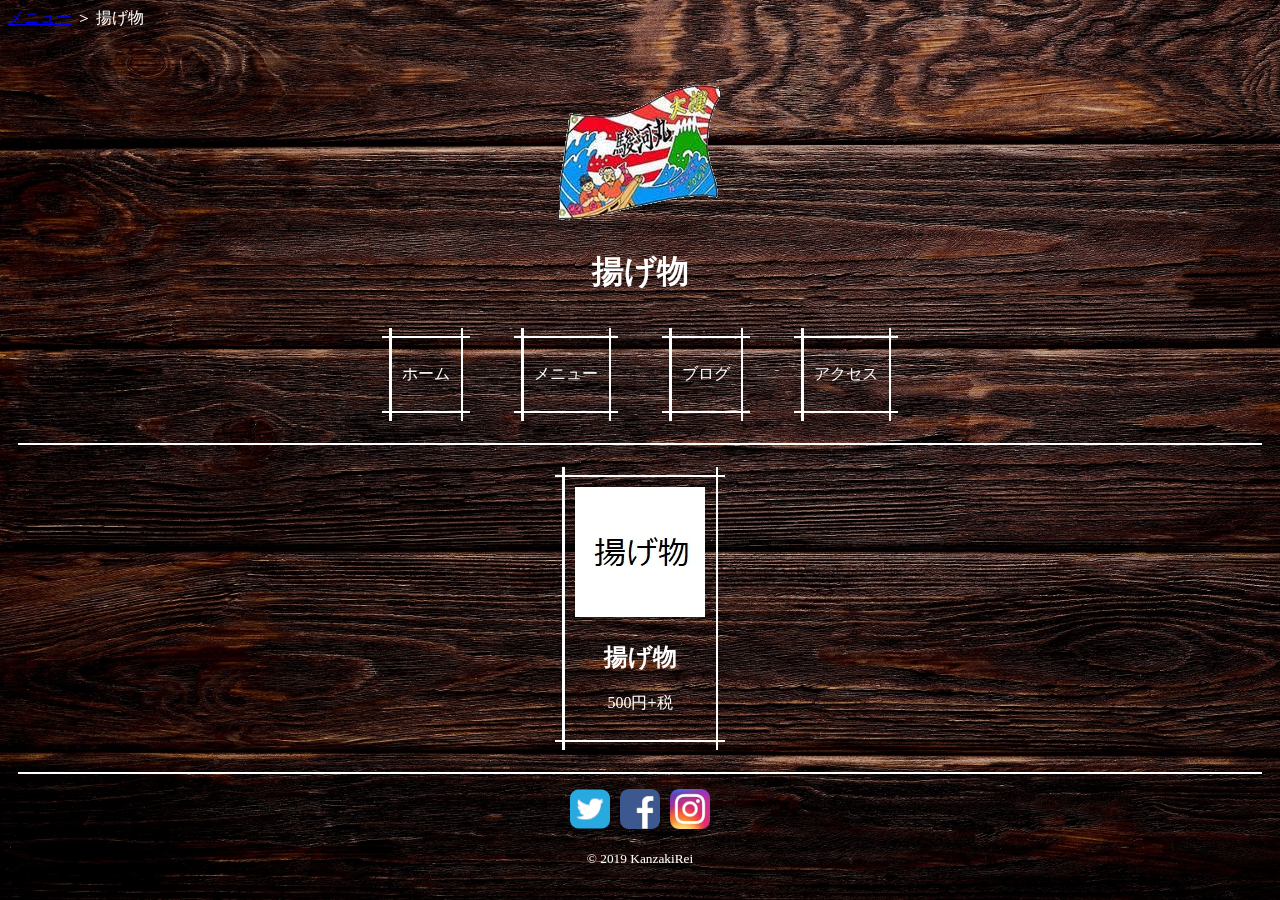
<file: fried.html>
<!DOCTYPE html>
<html>

<head>
	<meta http-equiv="Content-Type" content="text/html; charset=UTF-8" />
	<meta name="viewport" content="width=device-width,initial-scale=1,minimum-scale=1,maximum-scale=1,user-scale=no" />
	<meta http-equiv="Cache-Control" content="no-cache">
	<!-- title -->
	<title>駿河丸</title>
	<!-- icon -->
	<link rel="shortcut icon" href="./Images/Icon.ico" />
	<!-- styleSheet -->
	<link rel="stylesheet" type="text/css" href="./Css/Loading.css" />
	<link rel="stylesheet" type="text/css" href="./Css/CrossPanel.css" />
	<!-- javaScript -->
	<script type="text/javascript" src="./JavaScript/Responsive.js"></script>
	<script type="module" src="./JavaScript/UpdateManager.js"></script>
	<script type="text/javascript" src="./JavaScript/Loading.js"></script>
	<script type="text/javascript" src="./JavaScript/Animation.js"></script>
	<script type="text/javascript" src="./JavaScript/DataBase.js"></script>
	<script type="text/javascript" src="./JavaScript/SNSNavigation.js"></script>
	<script type="text/javascript" src="./JavaScript/DataBase.js"></script>
</head>

<body>
	<!-- loading -->
	<div id="loading">
		<p>Now Loading</p>
	</div>

	<div id="contents" style="display: none;">
		<!-- pagePath -->
		<div class="pagePath">
			<a href="./menu.html">メニュー</a>
			<a>＞</a>
			<a>揚げ物</a>
		</div>
		<!-- topImage -->
		<div class="header"></div>
		<!-- topName -->
		<h1>揚げ物</h1>
		<!-- pageView -->
		<div>
			<a href="./index.html" class="crossPanel">
				<p>ホーム</p>
			</a>
			<a href="./menu.html" class="crossPanel">
				<p>メニュー</p>
			</a>
			<a href="./blog.html" class="crossPanel">
				<p>ブログ</p>
			</a>
			<a href="./access.html" class="crossPanel">
				<p>アクセス</p>
			</a>
		</div>
		<hr />
		<!-- contents -->
		<script>setupDataBase("Fried.json")</script>
		<div id="dataBase"></div>
		<hr />
		<!-- footer -->
		<div id="footer"></div>
		<!-- copyright -->
		<small>
			<p>&copy; 2019 KanzakiRei</p>
		</small>
	</div>
</body>

</html>
</file>
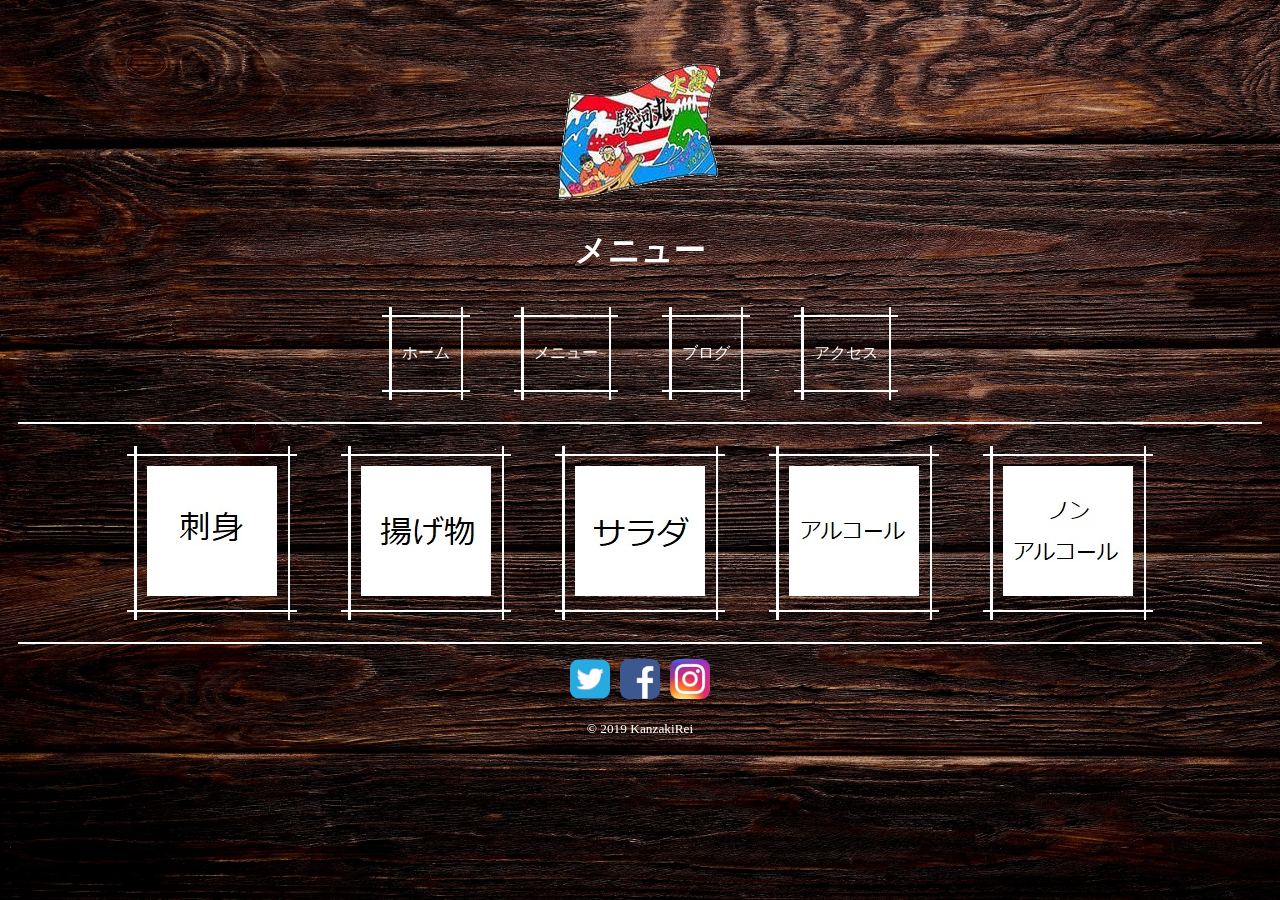
<file: Menu.html>
<!DOCTYPE html>
<html>

<head>
	<meta http-equiv="Content-Type" content="text/html; charset=UTF-8" />
	<meta name="viewport" content="width=device-width,initial-scale=1,minimum-scale=1,maximum-scale=1,user-scale=no" />
	<meta http-equiv="Cache-Control" content="no-cache">
	<!-- title -->
	<title>駿河丸</title>
	<!-- icon -->
	<link rel="shortcut icon" href="./Images/Icon.ico" />
	<!-- styleSheet -->
	<link rel="stylesheet" type="text/css" href="./Css/Loading.css" />
	<link rel="stylesheet" type="text/css" href="./Css/CrossPanel.css" />
	<!-- javaScript -->
	<script type="text/javascript" src="./JavaScript/Responsive.js"></script>
	<script type="module" src="./JavaScript/UpdateManager.js"></script>
	<script type="text/javascript" src="./JavaScript/Loading.js"></script>
	<script type="text/javascript" src="./JavaScript/Animation.js"></script>
	<script type="text/javascript" src="./JavaScript/SNSNavigation.js"></script>
</head>

<body>
	<!-- loading -->
	<div id="loading">
		<p>Now Loading</p>
	</div>

	<div id="contents" style="display: none;">
		<!-- topImage -->
		<div class="header"></div>
		<!-- topName -->
		<h1>メニュー</h1>
		<!-- pageView -->
		<div>
			<a href="./Index.html" class="crossPanel">
				<p>ホーム</p>
			</a>
			<a href="./Menu.html" class="crossPanel">
				<p>メニュー</p>
			</a>
			<a href="./Blog.html" class="crossPanel">
				<p>ブログ</p>
			</a>
			<a href="./Access.html" class="crossPanel">
				<p>アクセス</p>
			</a>
		</div>
		<hr />
		<!-- contents -->
		<div>
			<a href="./Sashimi.html" class="crossPanel js-animation">
				<Image src="./Images/Menu/Sashimi.jpg" alt="刺身">
			</a>
			<a href="./Fried.html" class="crossPanel js-animation">
				<Image src="./Images/Menu/Fried.jpg" alt="揚げ物">
			</a>
			<a href="./Salada.html" class="crossPanel js-animation">
				<Image src="./Images/Menu/Salada.jpg" alt="サラダ">
			</a>
			<a href="./Alcohol.html" class="crossPanel js-animation">
				<Image src="./Images/Menu/Alcohol.jpg" alt="アルコール">
			</a>
			<a href="./NonAlcohol.html" class="crossPanel js-animation">
				<Image src="./Images/Menu/NonAlcohol.jpg" alt="ノンアルコール">
			</a>
		</div>
		<hr />
		<!-- footer -->
		<div id="footer"></div>
		<!-- copyright -->
		<small>
			<p>&copy; 2019 KanzakiRei</p>
		</small>
	</div>
</body>

</html>
</file>
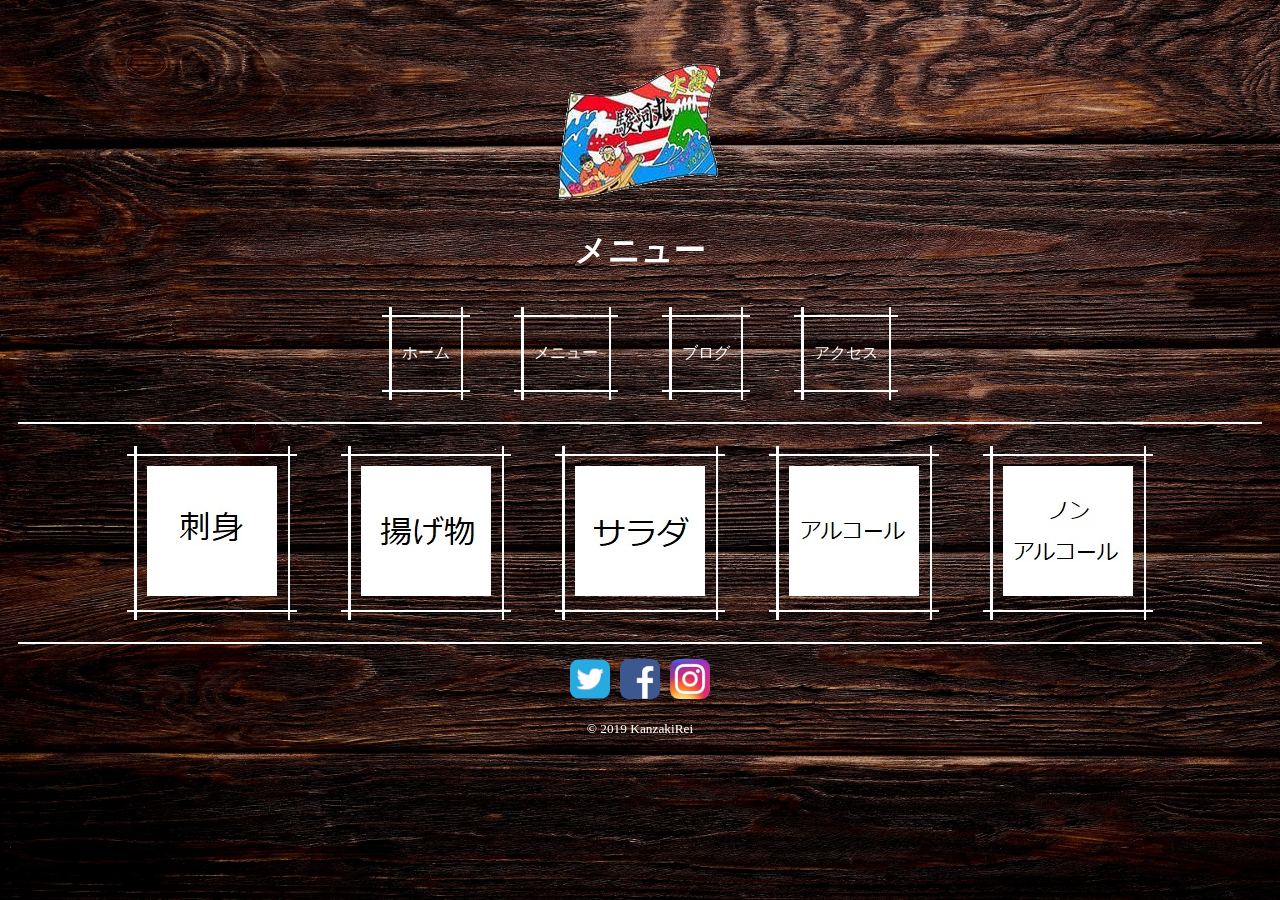
<file: menu.html>
<!DOCTYPE html>
<html>

<head>
	<meta http-equiv="Content-Type" content="text/html; charset=UTF-8" />
	<meta name="viewport" content="width=device-width,initial-scale=1,minimum-scale=1,maximum-scale=1,user-scale=no" />
	<meta http-equiv="Cache-Control" content="no-cache">
	<!-- title -->
	<title>駿河丸</title>
	<!-- icon -->
	<link rel="shortcut icon" href="./Images/Icon.ico" />
	<!-- styleSheet -->
	<link rel="stylesheet" type="text/css" href="./Css/Loading.css" />
	<link rel="stylesheet" type="text/css" href="./Css/CrossPanel.css" />
	<!-- javaScript -->
	<script type="text/javascript" src="./JavaScript/Responsive.js"></script>
	<script type="module" src="./JavaScript/UpdateManager.js"></script>
	<script type="text/javascript" src="./JavaScript/Loading.js"></script>
	<script type="text/javascript" src="./JavaScript/Animation.js"></script>
	<script type="text/javascript" src="./JavaScript/SNSNavigation.js"></script>
</head>

<body>
	<!-- loading -->
	<div id="loading">
		<p>Now Loading</p>
	</div>

	<div id="contents" style="display: none;">
		<!-- topImage -->
		<div class="header"></div>
		<!-- topName -->
		<h1>メニュー</h1>
		<!-- pageView -->
		<div>
			<a href="./index.html" class="crossPanel">
				<p>ホーム</p>
			</a>
			<a href="./menu.html" class="crossPanel">
				<p>メニュー</p>
			</a>
			<a href="./blog.html" class="crossPanel">
				<p>ブログ</p>
			</a>
			<a href="./access.html" class="crossPanel">
				<p>アクセス</p>
			</a>
		</div>
		<hr />
		<!-- contents -->
		<div>
			<a href="./sashimi.html" class="crossPanel js-animation">
				<Image src="./Images/Menu/Sashimi.jpg" alt="刺身">
			</a>
			<a href="./fried.html" class="crossPanel js-animation">
				<Image src="./Images/Menu/Fried.jpg" alt="揚げ物">
			</a>
			<a href="./salada.html" class="crossPanel js-animation">
				<Image src="./Images/Menu/Salada.jpg" alt="サラダ">
			</a>
			<a href="./alcohol.html" class="crossPanel js-animation">
				<Image src="./Images/Menu/Alcohol.jpg" alt="アルコール">
			</a>
			<a href="./nonAlcohol.html" class="crossPanel js-animation">
				<Image src="./Images/Menu/NonAlcohol.jpg" alt="ノンアルコール">
			</a>
		</div>
		<hr />
		<!-- footer -->
		<div id="footer"></div>
		<!-- copyright -->
		<small>
			<p>&copy; 2019 KanzakiRei</p>
		</small>
	</div>
</body>

</html>
</file>
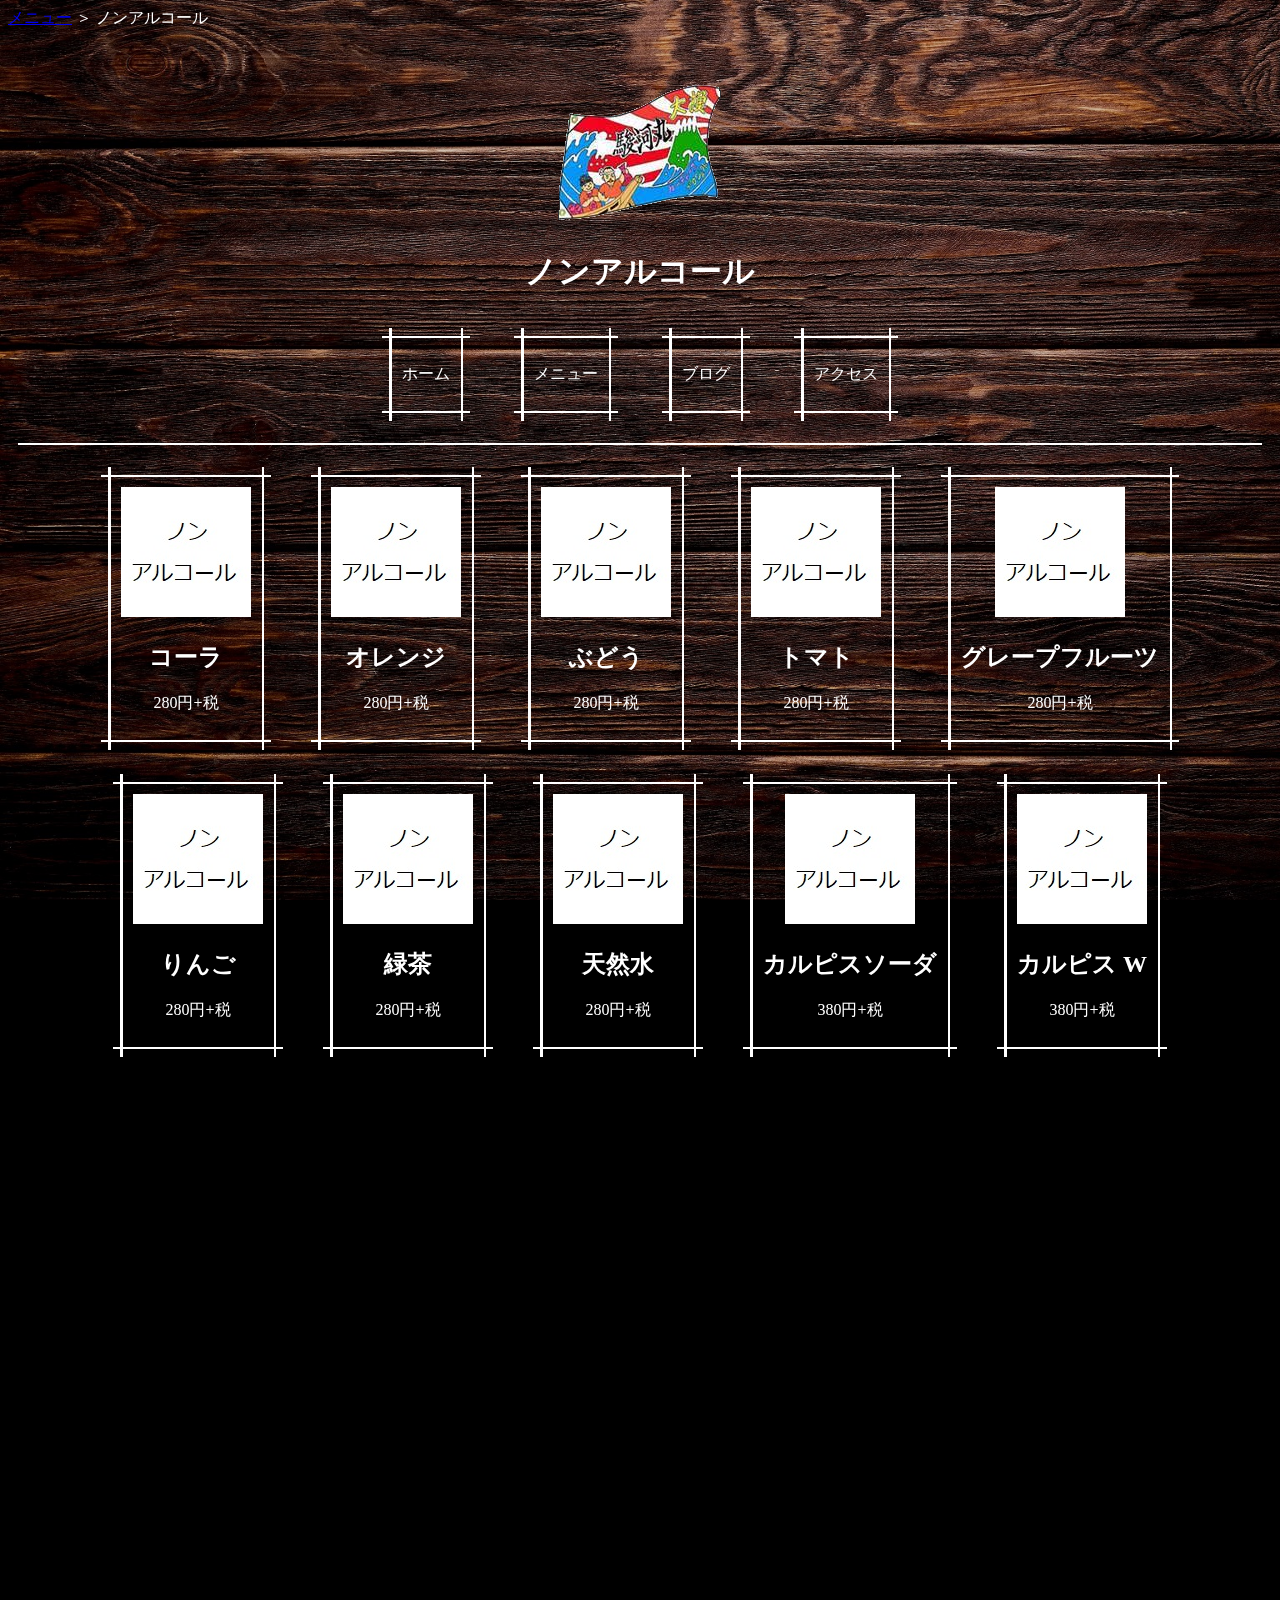
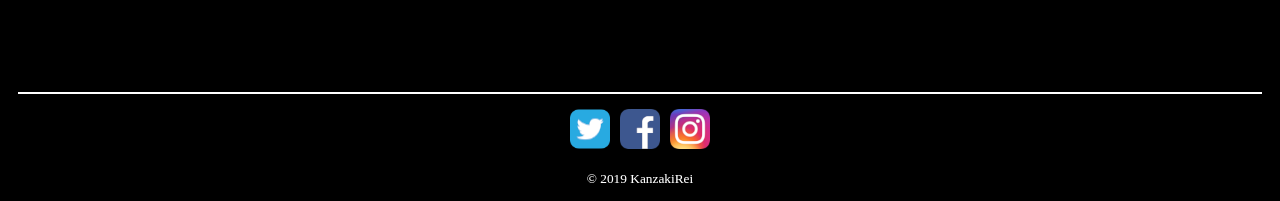
<file: NonAlcohol.html>
<!DOCTYPE html>
<html>

<head>
	<meta http-equiv="Content-Type" content="text/html; charset=UTF-8" />
	<meta name="viewport" content="width=device-width,initial-scale=1,minimum-scale=1,maximum-scale=1,user-scale=no" />
	<meta http-equiv="Cache-Control" content="no-cache">
	<!-- title -->
	<title>駿河丸</title>
	<!-- icon -->
	<link rel="shortcut icon" href="./Images/Icon.ico" />
	<!-- styleSheet -->
	<link rel="stylesheet" type="text/css" href="./Css/Loading.css" />
	<link rel="stylesheet" type="text/css" href="./Css/CrossPanel.css" />
	<!-- javaScript -->
	<script type="text/javascript" src="./JavaScript/Responsive.js"></script>
	<script type="module" src="./JavaScript/UpdateManager.js"></script>
	<script type="text/javascript" src="./JavaScript/Loading.js"></script>
	<script type="text/javascript" src="./JavaScript/Animation.js"></script>
	<script type="text/javascript" src="./JavaScript/DataBase.js"></script>
	<script type="text/javascript" src="./JavaScript/SNSNavigation.js"></script>
</head>

<body>
	<!-- loading -->
	<div id="loading">
		<p>Now Loading</p>
	</div>

	<div id="contents" style="display: none;">
		<!-- pagePath -->
		<div class="pagePath">
			<a href="./Menu.html">メニュー</a>
			<a>＞</a>
			<a>ノンアルコール</a>
		</div>
		<!-- topImage -->
		<div class="header"></div>
		<!-- topName -->
		<h1>ノンアルコール</h1>
		<!-- pageView -->
		<div>
			<a href="./Index.html" class="crossPanel">
				<p>ホーム</p>
			</a>
			<a href="./Menu.html" class="crossPanel">
				<p>メニュー</p>
			</a>
			<a href="./Blog.html" class="crossPanel">
				<p>ブログ</p>
			</a>
			<a href="./Access.html" class="crossPanel">
				<p>アクセス</p>
			</a>
		</div>
		<hr />
		<!-- contents -->
		<script>setupDataBase("NonAlcohol.json")</script>
		<div id="dataBase"></div>
		<hr />
		<!--footer-->
		<div id="footer"></div>
		<!-- copyright -->
		<small>
			<p>&copy; 2019 KanzakiRei</p>
		</small>
	</div>
</body>

</html>
</file>
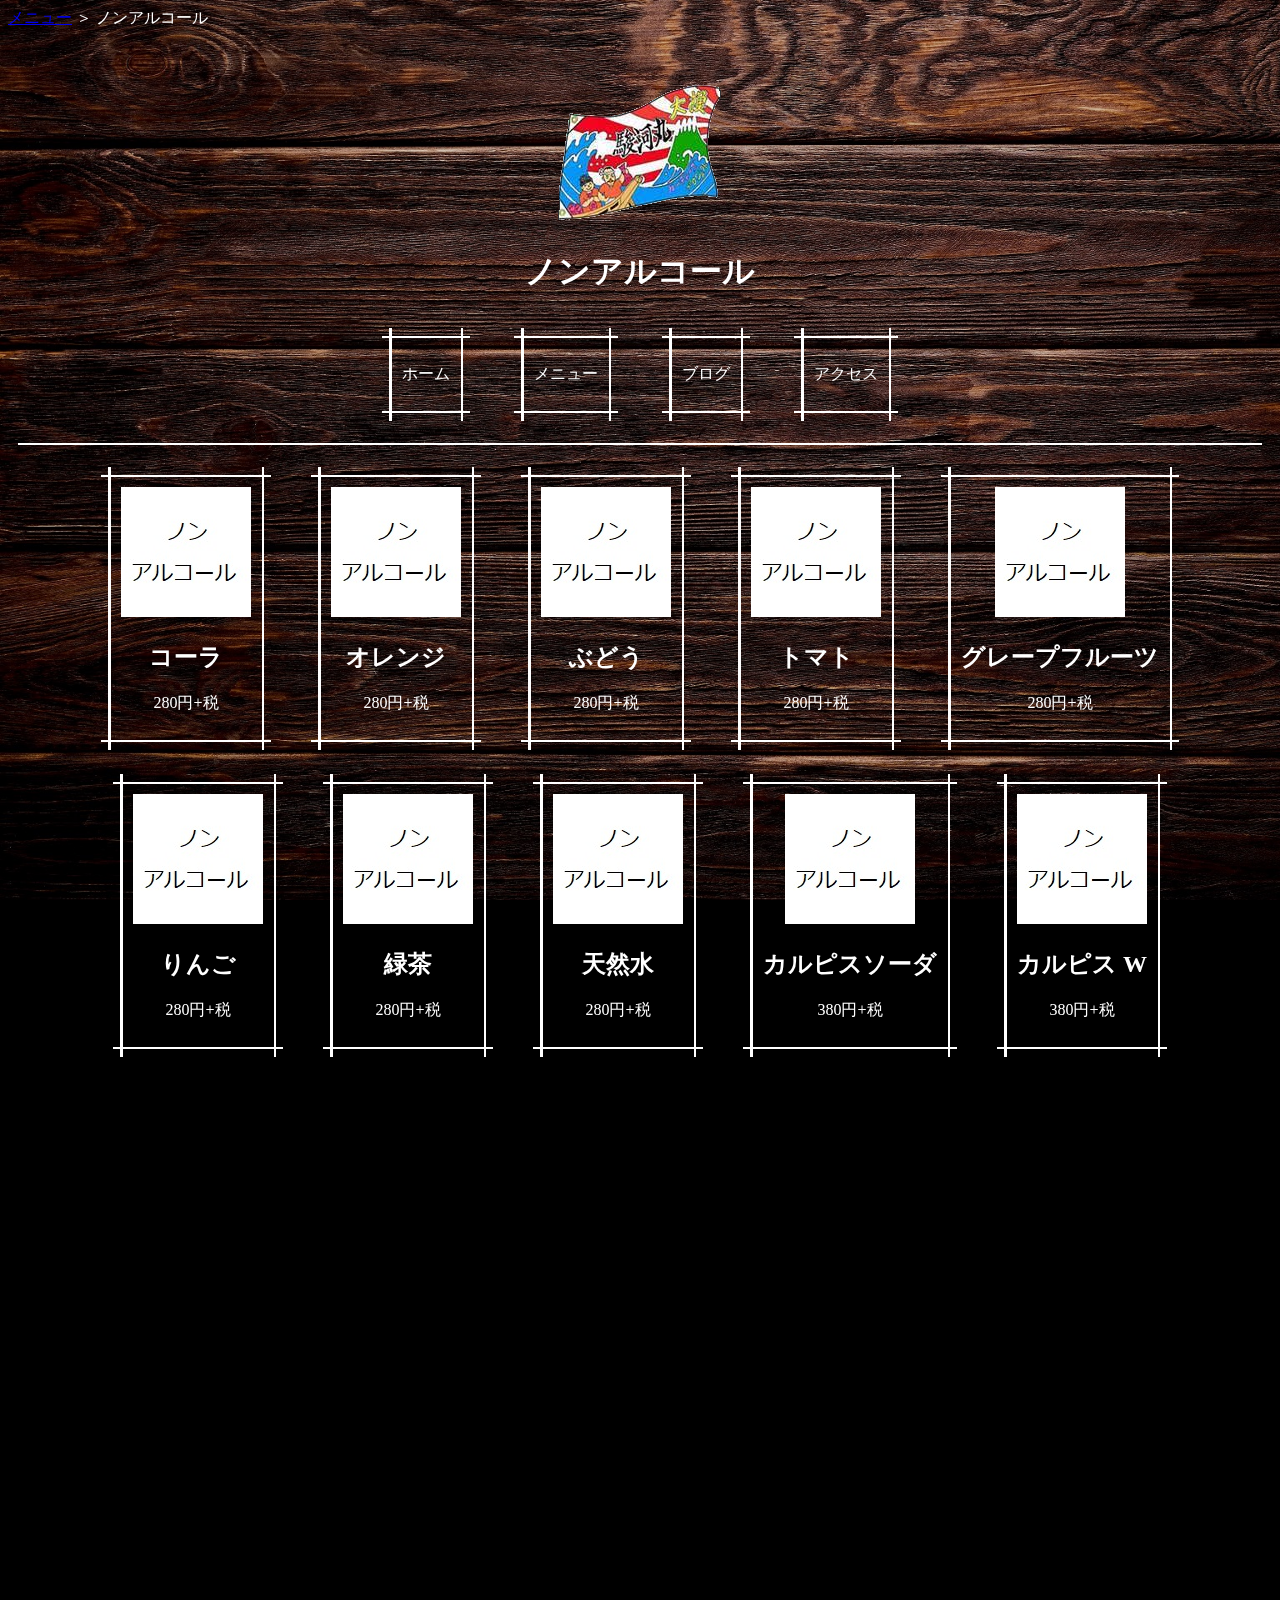
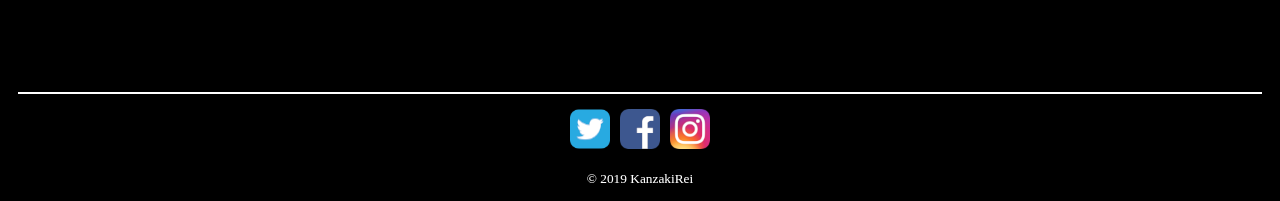
<file: nonAlcohol.html>
<!DOCTYPE html>
<html>

<head>
	<meta http-equiv="Content-Type" content="text/html; charset=UTF-8" />
	<meta name="viewport" content="width=device-width,initial-scale=1,minimum-scale=1,maximum-scale=1,user-scale=no" />
	<meta http-equiv="Cache-Control" content="no-cache">
	<!-- title -->
	<title>駿河丸</title>
	<!-- icon -->
	<link rel="shortcut icon" href="./Images/Icon.ico" />
	<!-- styleSheet -->
	<link rel="stylesheet" type="text/css" href="./Css/Loading.css" />
	<link rel="stylesheet" type="text/css" href="./Css/CrossPanel.css" />
	<!-- javaScript -->
	<script type="text/javascript" src="./JavaScript/Responsive.js"></script>
	<script type="module" src="./JavaScript/UpdateManager.js"></script>
	<script type="text/javascript" src="./JavaScript/Loading.js"></script>
	<script type="text/javascript" src="./JavaScript/Animation.js"></script>
	<script type="text/javascript" src="./JavaScript/DataBase.js"></script>
	<script type="text/javascript" src="./JavaScript/SNSNavigation.js"></script>
</head>

<body>
	<!-- loading -->
	<div id="loading">
		<p>Now Loading</p>
	</div>

	<div id="contents" style="display: none;">
		<!-- pagePath -->
		<div class="pagePath">
			<a href="./menu.html">メニュー</a>
			<a>＞</a>
			<a>ノンアルコール</a>
		</div>
		<!-- topImage -->
		<div class="header"></div>
		<!-- topName -->
		<h1>ノンアルコール</h1>
		<!-- pageView -->
		<div>
			<a href="./index.html" class="crossPanel">
				<p>ホーム</p>
			</a>
			<a href="./menu.html" class="crossPanel">
				<p>メニュー</p>
			</a>
			<a href="./blog.html" class="crossPanel">
				<p>ブログ</p>
			</a>
			<a href="./access.html" class="crossPanel">
				<p>アクセス</p>
			</a>
		</div>
		<hr />
		<!-- contents -->
		<script>setupDataBase("NonAlcohol.json")</script>
		<div id="dataBase"></div>
		<hr />
		<!--footer-->
		<div id="footer"></div>
		<!-- copyright -->
		<small>
			<p>&copy; 2019 KanzakiRei</p>
		</small>
	</div>
</body>

</html>
</file>
<file: Css/Loading.css>
/* 画面全体にローディング画面を表示 */
#loading {
	content:"";
	display:block;
	position:fixed;
	top:0;
	left:0;
	z-index:-1;
	width:100%;
	height:100vh;
	background:black center no-repeat;
	background-size:cover;
	-webkit-transform: translate3d(0,0,0);
	transform: translate3d(0,0,0);
	-webkit-backface-visibility:hidden;
	backface-visibility:hidden;
	overflow:hidden;
}

#loading Image {
	position: absolute;
	top: 50%;
	left: 50%;
	transform: translate(-50%, -50%);
}

/*画面全体にローディング画面を表示*/
/* #loading {
	width: 100%;
	height: 100vh;
	background-color: black;
	position: relative;
}

#loading Image {
	position: absolute;
	top: 50%;
	left: 50%;
	transform: translate(-50%, -50%);
} */

#loading p {
	position: absolute;
	font-size: xx-large;
	top: 50%;
	left: 50%;
	transform: translate(-50%, -50%);
}
</file>
<file: Css/CrossPanel.css>
.crossPanel {
	display: inline-block;
	margin: 20px 20px;
	position: relative;
	border-top: solid 2.5px;
	border-bottom: solid 2.5px;
	padding: 10px 20px;
	text-decoration: none;
	color: white;
}

.crossPanel:before,
.crossPanel:after {
	content: '';
	position: absolute;
	top: -10px;
	width: 2.5px;
	height: calc(100% + 20px);
	transition: .1s;
	background: white;
}

.crossPanel:before {
	left: 7px;
}

.crossPanel:after {
	right: 7px;
}

.crossPanel a {
	font-weight: bold;
}

.crossPanel:hover:before {
	top: 0px;
	left: 0px;
	height: 100%;
}

.crossPanel:hover:after {
	top: 0px;
	right: 0px;
	height: 100%;
}
</file>
